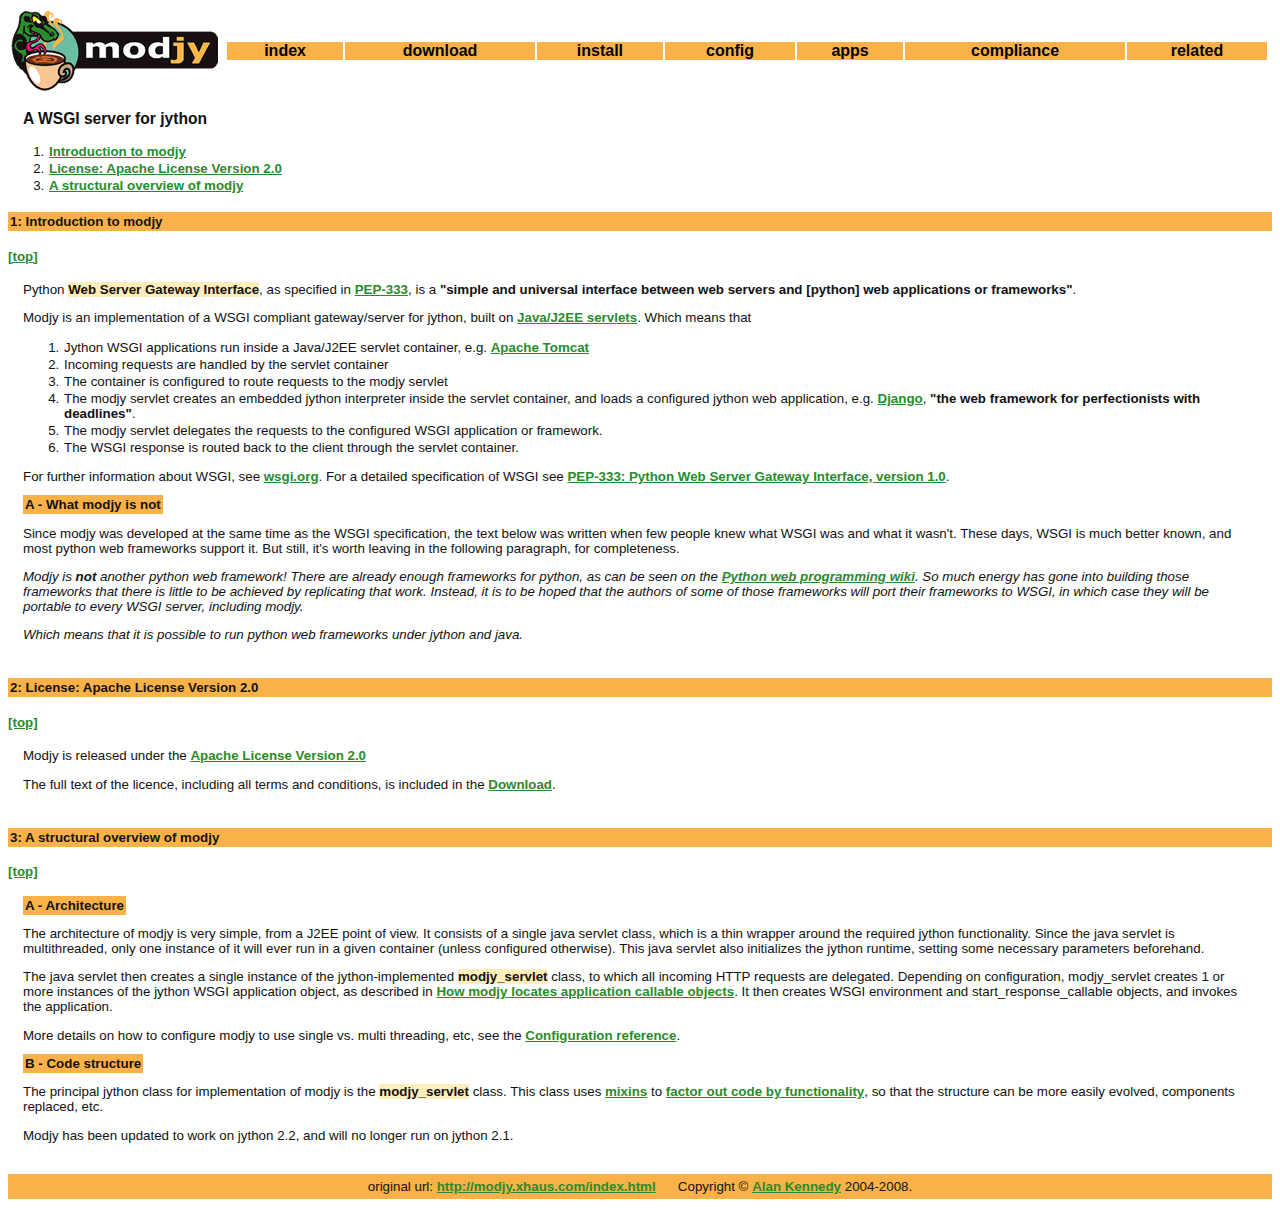
<file: doc/index.html>
<html>
<head>
<META http-equiv="Content-Type" content="text/html; charset=iso-8859-1">
<title>A WSGI server for jython</title>
<link href="modjy.css" type="text/css" rel="stylesheet">
</head>
<body>
<a name="top"></a>
<table width="100%" border="0">
<tr>
<td width="210"><img align="left" src="logo_sm.gif"></td><td>
<table width="100%" align="center">
<tr>
<td class="nb"><a href="index.html" class="nav">index</a></td><td class="nb"><a href="download.html" class="nav">download</a></td><td class="nb"><a href="install.html" class="nav">install</a></td><td class="nb"><a href="params.html" class="nav">config</a></td><td class="nb"><a href="locating.html" class="nav">apps</a></td><td class="nb"><a href="wsgi.html" class="nav">compliance</a></td><td class="nb"><a href="related.html" class="nav">related</a></td>
</tr>
</table>
</td>
</tr>
</table>
<h3 class="pagetitle">
<b>A WSGI server for jython</b>
</h3>
<ol>
<li>
<a href="#intro">Introduction to modjy</a>
</li>
<li>
<a href="#license">License: Apache License Version 2.0</a>
</li>
<li>
<a href="#structural_overview">A structural overview of modjy</a>
</li>
</ol>
<a name="intro"></a>
<h4 class="secthead">1: Introduction to modjy</h4>
<a href="#top">[top]</a>
<div class="section">
			
<p>Python <span class="const">Web Server Gateway Interface</span>, as specified in <a href="http://www.python.org/dev/peps/pep-0333/">PEP-333</a>, is a <span class="quote">"simple and universal interface between web servers and [python] web applications or frameworks"</span>. </p>
			
<p>Modjy is an implementation of a WSGI compliant gateway/server for jython, built on <a href="http://java.sun.com/products/servlet/">Java/J2EE servlets</a>. Which means that</p>
			
<ol>
				
<li>Jython WSGI applications run inside a Java/J2EE servlet container, e.g. <a href="http://tomcat.apache.org/">Apache Tomcat</a>
</li>
				
<li>Incoming requests are handled by the servlet container</li>
				
<li>The container is configured to route requests to the modjy servlet</li>
				
<li>The modjy servlet creates an embedded jython interpreter inside the servlet container, and loads a configured jython web application, e.g. <a href="http://www.djangoproject.com/">Django</a>, <span class="quote">"the web framework for perfectionists with deadlines"</span>.</li>
				
<li>The modjy servlet delegates the requests to the configured WSGI application or framework.</li>
				
<li>The WSGI response is routed back to the client through the servlet container.</li>
			
</ol>
			
<p>
				For further information about WSGI, see <a href="http://wsgi.org">wsgi.org</a>. For a detailed specification of WSGI see <a href="http://www.python.org/dev/peps/pep-0333/">PEP-333: Python Web Server Gateway Interface, version 1.0</a>.
			</p>
			
<p>
<span class="subhead">A - What modjy is not</span>
</p>
			
<p>Since modjy was developed at the same time as the WSGI specification, the text below was written when few people knew what WSGI was and what it wasn't. These days, WSGI is much better known, and most python web frameworks support it. But still, it's worth leaving in the following paragraph, for completeness.</p>
			
<p>
				
<i>Modjy is <b>not</b> another python web framework! There are already enough frameworks for python, as can be seen on the <a href="http://www.python.org/cgi-bin/moinmoin/WebProgramming">Python web programming wiki</a>. So much energy has gone into building those frameworks that there is little to be achieved by replicating that work. Instead, it is to be hoped that the authors of some of those frameworks will port their frameworks to WSGI, in which case they will be portable to every WSGI server, including modjy.</i>
			
</p>
			
<p>
				
<i>Which means that it is possible to run python web frameworks under jython and java.</i>
			
</p>
		
</div>
<a name="license"></a>
<h4 class="secthead">2: License: Apache License Version 2.0</h4>
<a href="#top">[top]</a>
<div class="section">
			
<p>Modjy is released under the <a href="http://www.apache.org/licenses/LICENSE-2.0.html">Apache License Version 2.0</a>
</p>
			
<p>The full text of the licence, including all terms and conditions, is included in the <a href="download.html">Download</a>.</p>
		
</div>
<a name="structural_overview"></a>
<h4 class="secthead">3: A structural overview of modjy</h4>
<a href="#top">[top]</a>
<div class="section">
			
<p>
<span class="subhead">A - Architecture</span>
</p>
			
<p>
				The architecture of modjy is very simple, from a J2EE point of view. It consists of a single java servlet class, which is a thin wrapper around the required jython functionality. Since the java servlet is multithreaded, only one instance of it will ever run in a given container (unless configured otherwise). This java servlet also initializes the jython runtime, setting some necessary parameters beforehand.
			</p>
			
<p>
				The java servlet then creates a single instance of the jython-implemented <span class="const">modjy_servlet</span> class, to which all incoming HTTP requests are delegated. Depending on configuration, modjy_servlet creates 1 or more instances of the jython WSGI application object,  as described in <a href="locating.html#locating_callables">How modjy locates application callable objects</a>. It then creates WSGI environment and start_response_callable objects, and invokes the application.
			</p>
			
<p>
				More details on how to configure modjy to use single vs. multi threading, etc, see the <a href="params.html">Configuration reference</a>.
			</p>
			
<p>
<span class="subhead">B - Code structure</span>
</p>
			
<p>
				The principal jython class for implementation of modjy is the <span class="const">modjy_servlet</span> class. This class uses <a href="http://en.wikipedia.org/wiki/Mixin">mixins</a> to <a href="http://www.linuxjournal.com/article/4540">factor out code by functionality</a>, so that the structure can be more easily evolved, components replaced, etc. 
			</p>
			
<p>
				Modjy has been updated to work on jython 2.2, and will no longer run on jython 2.1.
			</p>
		
</div>
<p align="center" class="footer">original url: <a href="http://modjy.xhaus.com/index.html">http://modjy.xhaus.com/index.html</a>&nbsp;&nbsp;&nbsp;&nbsp;&nbsp;
				Copyright &copy; <a href="http://www.xhaus.com/contact/modjy">Alan Kennedy</a> 2004-2008.
			</p>
</body>
</html>
</file>
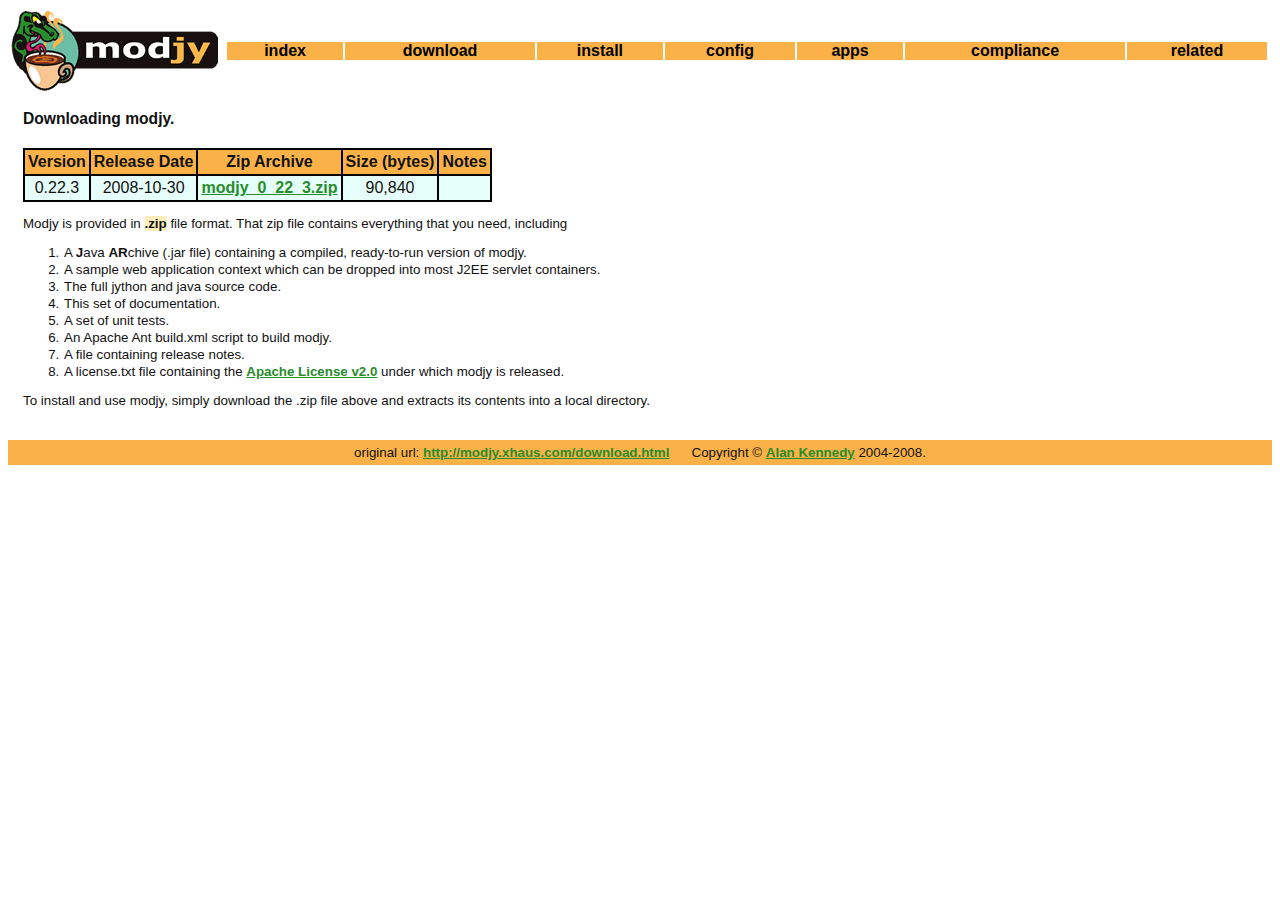
<file: doc/download.html>
<html>
<head>
<META http-equiv="Content-Type" content="text/html; charset=iso-8859-1">
<title>Downloading modjy.</title>
<link href="modjy.css" type="text/css" rel="stylesheet">
</head>
<body>
<a name="top"></a>
<table width="100%" border="0">
<tr>
<td width="210"><img align="left" src="logo_sm.gif"></td><td>
<table width="100%" align="center">
<tr>
<td class="nb"><a href="index.html" class="nav">index</a></td><td class="nb"><a href="download.html" class="nav">download</a></td><td class="nb"><a href="install.html" class="nav">install</a></td><td class="nb"><a href="params.html" class="nav">config</a></td><td class="nb"><a href="locating.html" class="nav">apps</a></td><td class="nb"><a href="wsgi.html" class="nav">compliance</a></td><td class="nb"><a href="related.html" class="nav">related</a></td>
</tr>
</table>
</td>
</tr>
</table>
<h3 class="pagetitle">
<b>Downloading modjy.</b>
</h3>
<a name=""></a>
<div class="section">
			
<table cellpadding="3" class="datatab">
				
<tr class="tabh">
					
<th class="tabhead">Version</th>
					<th class="tabhead">Release Date</th>
					<th class="tabhead">Zip Archive</th>
					<th class="tabhead">Size (bytes)</th>
					<th class="tabhead">Notes</th>
				
</tr>
				
<tr class="tabodd">
					
<td align="center">0.22.3</td>
					<td align="center">2008-10-30</td>
					<td align="center"><a href="modjy_0_22_3.zip">modjy_0_22_3.zip</a></td>
					<td align="center">90,840</td>
					<td align="center">&nbsp;</td>
				
</tr>
			
</table>
			
<p>
				Modjy is provided in <span class="const">.zip</span> file format. That zip file contains everything that you need, including
			</p>
			
<ol>
				
<li>A <b>J</b>ava <b>AR</b>chive (.jar file) containing a compiled, ready-to-run version of modjy.</li>
				
<li>A sample web application context which can be dropped into most J2EE servlet containers.</li>
				
<li>The full jython and java source code.</li>
				
<li>This set of documentation.</li>
				
<li>A set of unit tests.</li>
				
<li>An Apache Ant build.xml script to build modjy.</li>
				
<li>A file containing release notes.</li>
				
<li>A license.txt file containing the <a href="http://www.apache.org/licenses/LICENSE-2.0">Apache License v2.0</a> under which modjy is released.</li>
			
</ol>
			
<p>
				To install and use modjy, simply download the .zip file above and extracts its contents into a local directory.
			</p>
		
</div>
<p align="center" class="footer">original url: <a href="http://modjy.xhaus.com/download.html">http://modjy.xhaus.com/download.html</a>&nbsp;&nbsp;&nbsp;&nbsp;&nbsp;
				Copyright &copy; <a href="http://www.xhaus.com/contact/modjy">Alan Kennedy</a> 2004-2008.
			</p>
</body>
</html>
</file>
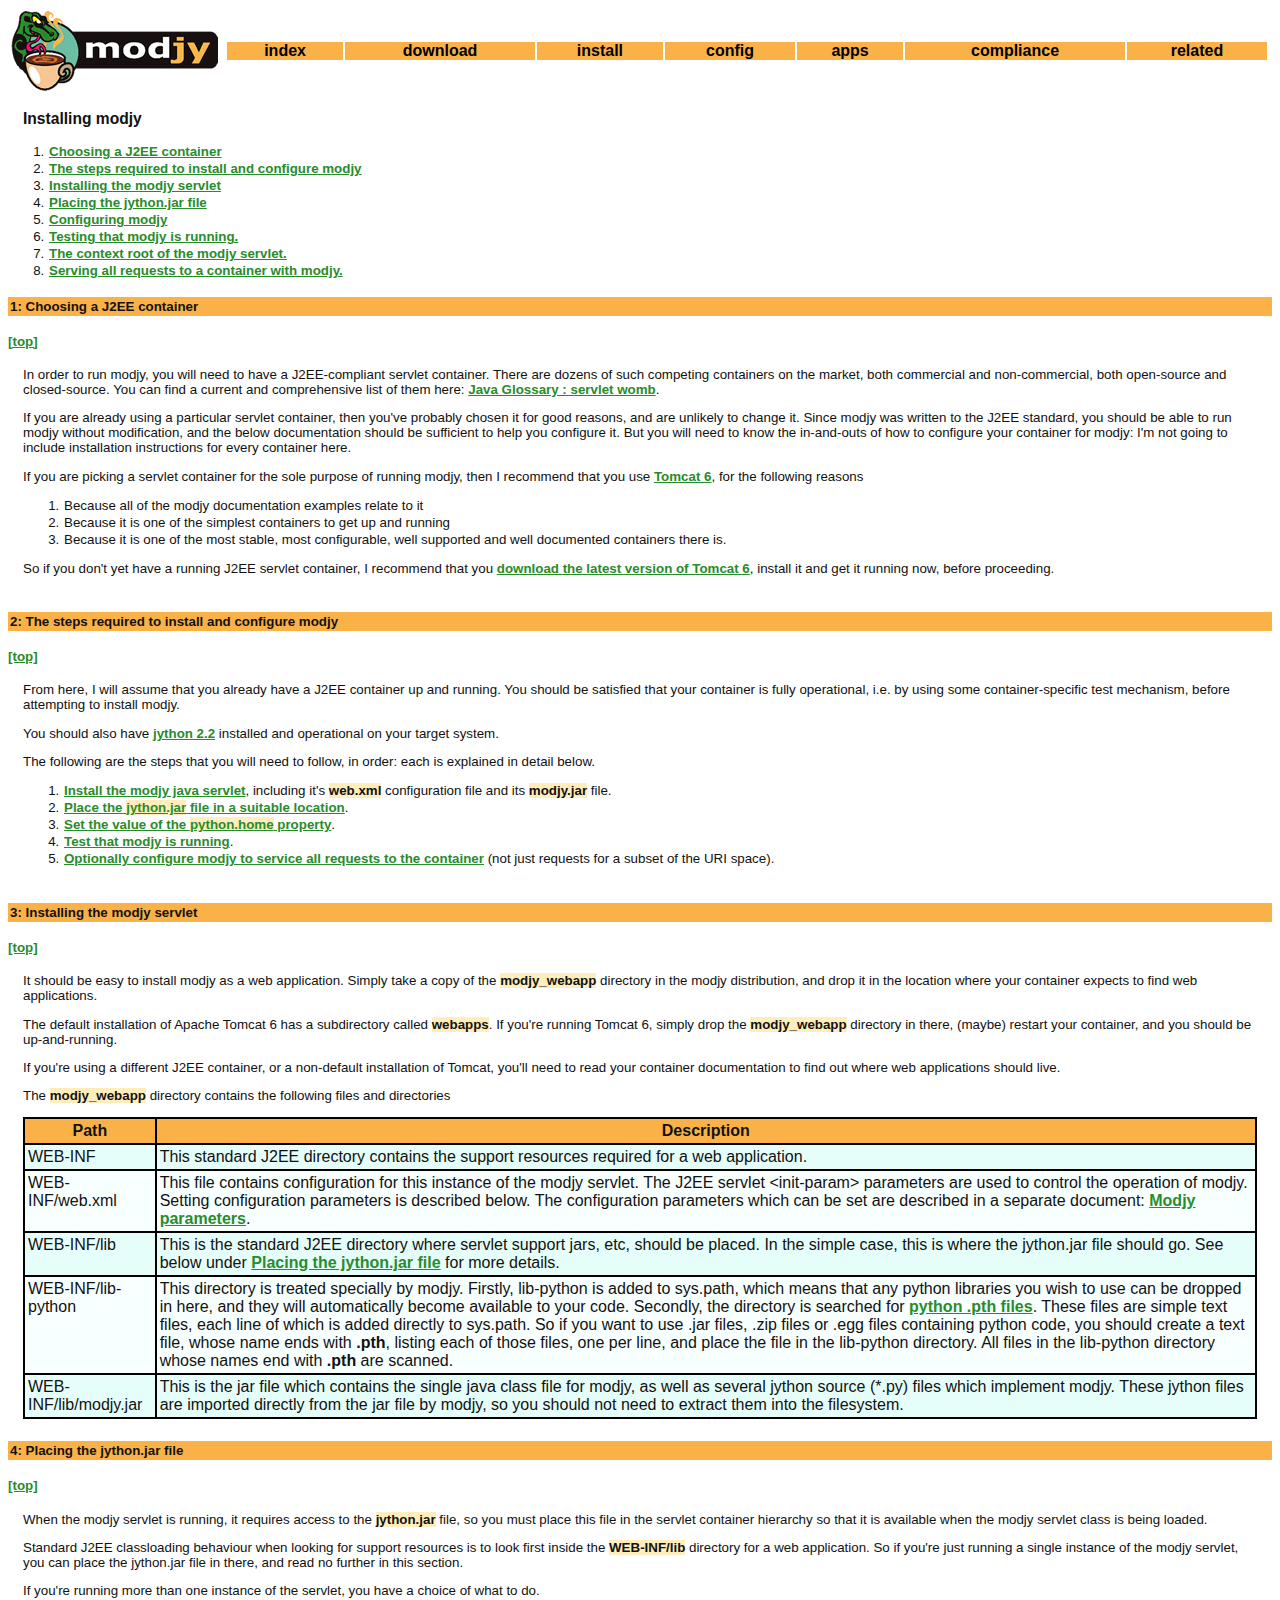
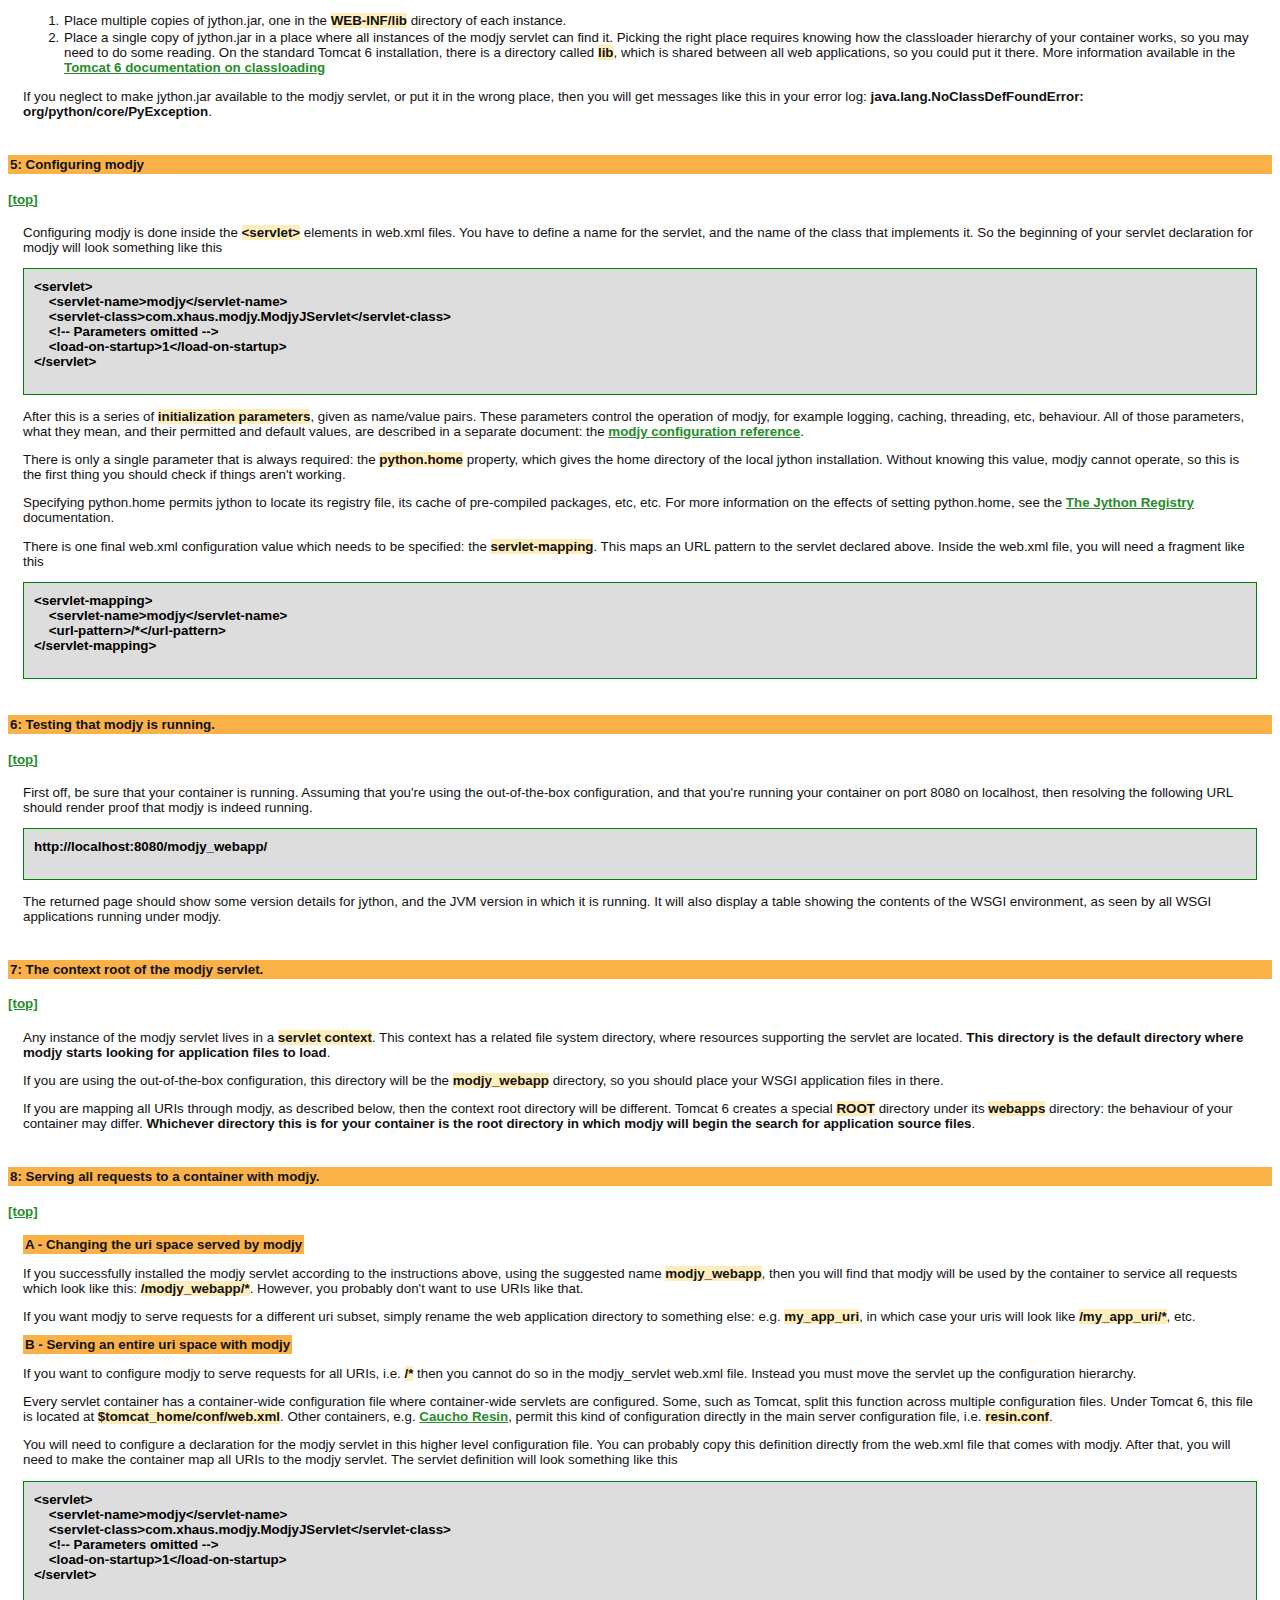
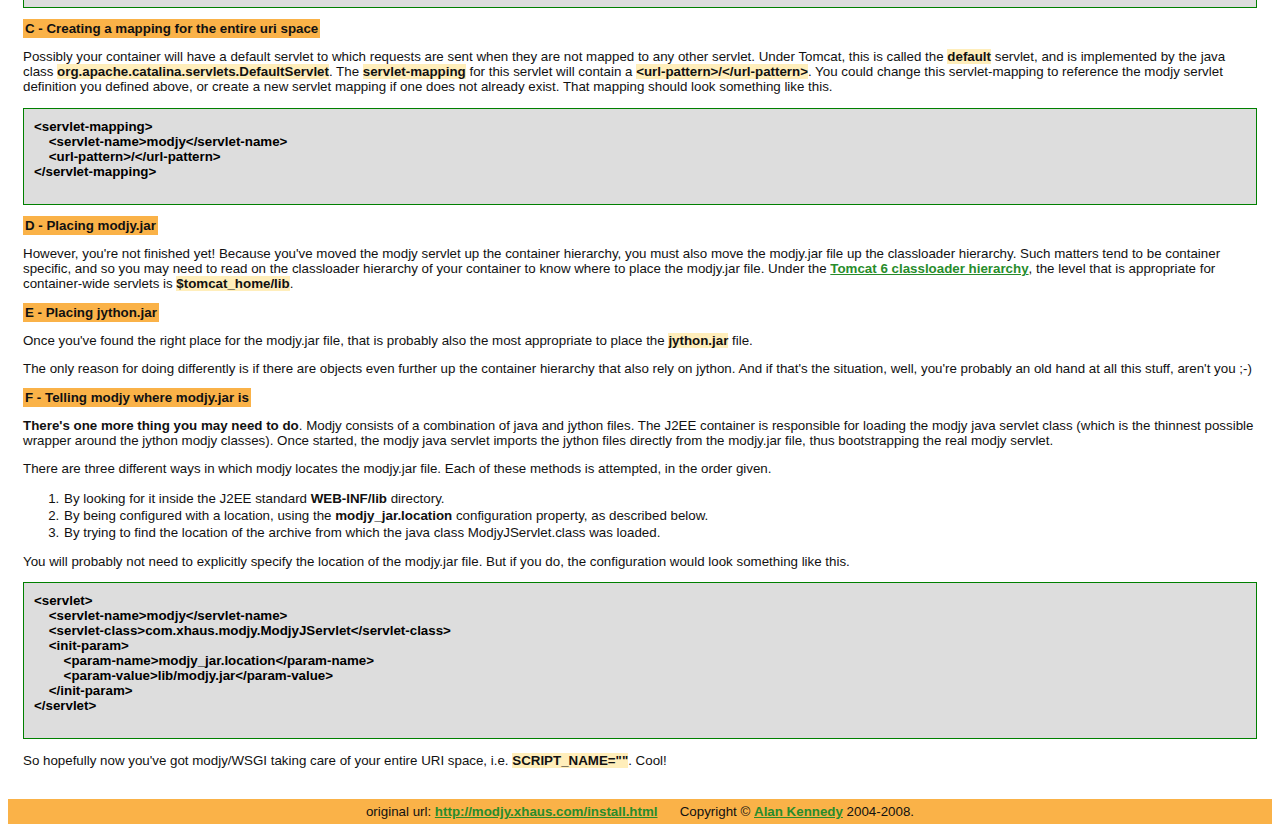
<file: doc/install.html>
<html>
<head>
<META http-equiv="Content-Type" content="text/html; charset=iso-8859-1">
<title>Installing modjy</title>
<link href="modjy.css" type="text/css" rel="stylesheet">
</head>
<body>
<a name="top"></a>
<table width="100%" border="0">
<tr>
<td width="210"><img align="left" src="logo_sm.gif"></td><td>
<table width="100%" align="center">
<tr>
<td class="nb"><a href="index.html" class="nav">index</a></td><td class="nb"><a href="download.html" class="nav">download</a></td><td class="nb"><a href="install.html" class="nav">install</a></td><td class="nb"><a href="params.html" class="nav">config</a></td><td class="nb"><a href="locating.html" class="nav">apps</a></td><td class="nb"><a href="wsgi.html" class="nav">compliance</a></td><td class="nb"><a href="related.html" class="nav">related</a></td>
</tr>
</table>
</td>
</tr>
</table>
<h3 class="pagetitle">
<b>Installing modjy</b>
</h3>
<ol>
<li>
<a href="#choosing_container">Choosing a J2EE container</a>
</li>
<li>
<a href="#install_steps">The steps required to install and configure modjy</a>
</li>
<li>
<a href="#install_servlet">Installing the modjy servlet</a>
</li>
<li>
<a href="#jython_jar">Placing the jython.jar file</a>
</li>
<li>
<a href="#configuring_modjy">Configuring modjy</a>
</li>
<li>
<a href="#testing_modjy">Testing that modjy is running.</a>
</li>
<li>
<a href="#context_root">The context root of the modjy servlet.</a>
</li>
<li>
<a href="#serving_all">Serving all requests to a container with modjy.</a>
</li>
</ol>
<a name="choosing_container"></a>
<h4 class="secthead">1: Choosing a J2EE container</h4>
<a href="#top">[top]</a>
<div class="section">
			
<p>
				In order to run modjy, you will need to have a J2EE-compliant servlet container. There are dozens of such competing containers on the market, both commercial and non-commercial, both open-source and closed-source. You can find a current and comprehensive list of them here: <a href="http://mindprod.com/jgloss/servletwomb.html">Java Glossary : servlet womb</a>.
			</p>
			
<p>
				If you are already using a particular servlet container, then you've probably chosen it for good reasons, and are unlikely to change it. Since modjy was written to the J2EE standard, you should be able to run modjy without modification, and the below documentation should be sufficient to help you configure it. But you will need to know the in-and-outs of how to configure your container for modjy: I'm not going to include installation instructions for every container here.
			</p>
			
<p>
				If you are picking a servlet container for the sole purpose of running modjy, then I recommend that you use <a href="http://tomcat.apache.org/">Tomcat 6</a>, for the following reasons
			</p>
			
<ol>
				
<li>Because all of the modjy documentation examples relate to it</li>
				
<li>Because it is one of the simplest containers to get up and running</li>
				
<li>Because it is one of the most stable, most configurable, well supported and well documented containers there is.</li>
			
</ol>
			
<p>
				So if you don't yet have a running J2EE servlet container, I recommend that you <a href="http://tomcat.apache.org/">download the latest version of Tomcat 6</a>, install it and get it running now, before proceeding.
			</p>
		
</div>
<a name="install_steps"></a>
<h4 class="secthead">2: The steps required to install and configure modjy</h4>
<a href="#top">[top]</a>
<div class="section">
			
<p>
				From here, I will assume that you already have a J2EE container up and running. You should be satisfied that your container is fully operational, i.e. by using some container-specific test mechanism, before attempting to install modjy.
			</p>
			
<p>
				You should also have <a href="http://www.jython.org/Project/download.html">jython 2.2</a> installed and operational on your target system.
			</p>
			
<p>
				The following are the steps that you will need to follow, in order: each is explained in detail below.
			</p>
			
<ol>
				
<li>
<a href="#install_servlet">Install the modjy java servlet</a>, including it's <span class="const">web.xml</span> configuration file and its <span class="const">modjy.jar</span> file.</li>
				
<li>
<a href="#jython_jar">Place the <span class="const">jython.jar</span> file in a suitable location</a>.</li>
				
<li>
<a href="#configuring_modjy">Set the value of the <span class="const">python.home</span> property</a>.</li>
				
<li>
<a href="#testing_modjy">Test that modjy is running</a>.</li>
				
<li>
<a href="#serving_all">Optionally configure modjy to service all requests to the container</a> (not just requests for a subset of the URI space).</li>
			
</ol>
		
</div>
<a name="install_servlet"></a>
<h4 class="secthead">3: Installing the modjy servlet</h4>
<a href="#top">[top]</a>
<div class="section">
			
<p>It should be easy to install modjy as a web application. Simply take a copy of the <span class="const">modjy_webapp</span> directory in the modjy distribution, and drop it in the location where your container expects to find web applications.</p>
			
<p>The default installation of Apache Tomcat 6 has a subdirectory called <span class="const">webapps</span>. If you're running Tomcat 6, simply drop the <span class="const">modjy_webapp</span> directory in there, (maybe) restart your container, and you should be up-and-running.</p>
			
<p>If you're using a different J2EE container, or a non-default installation of Tomcat, you'll need to read your container documentation to find out where web applications should live.</p>
			
<p>The <span class="const">modjy_webapp</span> directory contains the following files and directories</p>
			
<table cellpadding="3" class="datatab">
				
<tr class="tabh">
					
<th class="tabhead">Path</th>
					<th class="tabhead">Description</th>
				
</tr>
				
<tr class="tabodd">
					
<td align="left">WEB-INF</td>
					<td>This standard J2EE directory contains the support resources required for a web application.</td>
				
</tr>
				
<tr class="tabeven">
					
<td align="left">WEB-INF/web.xml</td>
					<td>This file contains configuration for this instance of the modjy servlet. The J2EE servlet &lt;init-param&gt; parameters are used to control the operation of modjy. Setting configuration parameters is described below. The configuration parameters which can be set are described in a separate document: <a href="params.html">Modjy parameters</a>.</td>
				
</tr>
				
<tr class="tabodd">
					
<td align="left">WEB-INF/lib</td>
					<td>This is the standard J2EE directory where servlet support jars, etc, should be placed. In the simple case, this is where the jython.jar file should go. See below under <a href="#jython_jar">Placing the jython.jar file</a> for more details.</td>
				
</tr>
				
<tr class="tabeven">
					
<td align="left">WEB-INF/lib-python</td>
					<td>This directory is treated specially by modjy. Firstly, lib-python is added to sys.path, which means that any python libraries you wish to use can be dropped in here, and they will automatically become available to your code. Secondly, the directory is searched for <a href="http://docs.python.org/inst/search-path.html#search-path">python .pth files</a>. These files are simple text files, each line of which is added directly to sys.path. So if you want to use .jar files, .zip files or .egg files containing python code, you should create a text file, whose name ends with <b>.pth</b>, listing each of those files, one per line, and place the file in the lib-python directory. All files in the lib-python directory whose names end with <b>.pth</b> are scanned.</td>
				
</tr>
				
<tr class="tabodd">
					
<td align="left">WEB-INF/lib/modjy.jar</td>
					<td>This is the jar file which contains the single java class file for modjy, as well as several jython source (*.py) files which implement modjy. These jython files are imported directly from the jar file by modjy, so you should not need to extract them into the filesystem.</td>
				
</tr>
			
</table>
		
</div>
<a name="jython_jar"></a>
<h4 class="secthead">4: Placing the jython.jar file</h4>
<a href="#top">[top]</a>
<div class="section">
			
<p>
				When the modjy servlet is running, it requires access to the <span class="const">jython.jar</span> file, so you must place this file in the servlet container hierarchy so that it is available when the modjy servlet class is being loaded.
			</p>
			
<p>Standard J2EE classloading behaviour when looking for support resources is to look first inside the <span class="const">WEB-INF/lib</span> directory for a web application. So if you're just running a single instance of the modjy servlet, you can place the jython.jar file in there, and read no further in this section.
			</p>
			
<p>
				If you're running more than one instance of the servlet, you have a choice of what to do.
			</p>
			
<ol>
				
<li>Place multiple copies of jython.jar, one in the <span class="const">WEB-INF/lib</span> directory of each instance.</li>
				
<li>Place a single copy of jython.jar in a place where all instances of the modjy servlet can find it. Picking the right place requires knowing how the classloader hierarchy of your container works, so you may need to do some reading. On the standard Tomcat 6 installation, there is a directory called <span class="const">lib</span>, which is shared between all web applications, so you could put it there. More information available in the <a href="http://tomcat.apache.org/tomcat-6.0-doc/class-loader-howto.html">Tomcat 6 documentation on classloading</a>
</li>
			
</ol>
			
<p>
				If you neglect to make jython.jar available to the modjy servlet, or put it in the wrong place, then you will get messages like this in your error log: <b>java.lang.NoClassDefFoundError: org/python/core/PyException</b>.
			</p>
		
</div>
<a name="configuring_modjy"></a>
<h4 class="secthead">5: Configuring modjy</h4>
<a href="#top">[top]</a>
<div class="section">
			
<p>
				Configuring modjy is done inside the <span class="const">&lt;servlet&gt;</span> elements in web.xml files. You have to define a name for the servlet, and the name of the class that implements it. So the beginning of your servlet declaration for modjy will look something like this
			</p>
			
<pre class="fragment">
&lt;servlet&gt;
    &lt;servlet-name&gt;modjy&lt;/servlet-name&gt;
    &lt;servlet-class&gt;com.xhaus.modjy.ModjyJServlet&lt;/servlet-class&gt;
    &lt;!-- Parameters omitted --&gt;
    &lt;load-on-startup&gt;1&lt;/load-on-startup&gt;
&lt;/servlet&gt;
			</pre>
			
<p>
				After this is a series of <span class="const">initialization parameters</span>, given as name/value pairs. These parameters control the operation of modjy, for example logging, caching, threading, etc, behaviour. All of those parameters, what they mean, and their permitted and default values, are described in a separate document: the <a href="params.html">modjy configuration reference</a>.
			</p>
			
<p>
			There is only a single parameter that is always required: the <span class="const">python.home</span> property, which gives the home directory of the local jython installation. Without knowing this value, modjy cannot operate, so this is the first thing you should check if things aren't working.
			</p>
			
<p>
				Specifying python.home permits jython to locate its registry file, its cache of pre-compiled packages, etc, etc. For more information on the effects of setting python.home, see the <a href="http://www.jython.org/docs/registry.html">The Jython Registry</a> documentation.
			</p>
			
<p>There is one final web.xml configuration value which needs to be specified: the <span class="const">servlet-mapping</span>. This maps an URL pattern to the servlet declared above. Inside the web.xml file, you will need a fragment like this</p>
			
<pre class="fragment">
&lt;servlet-mapping&gt;
    &lt;servlet-name&gt;modjy&lt;/servlet-name&gt;
    &lt;url-pattern&gt;/*&lt;/url-pattern&gt;
&lt;/servlet-mapping&gt;
			</pre>
		
</div>
<a name="testing_modjy"></a>
<h4 class="secthead">6: Testing that modjy is running.</h4>
<a href="#top">[top]</a>
<div class="section">
			
<p>
				First off, be sure that your container is running. Assuming that you're using the out-of-the-box configuration, and that you're running your container on port 8080 on localhost, then resolving the following URL should render proof that modjy is indeed running.
			</p>
			
<pre class="fragment">
http://localhost:8080/modjy_webapp/
			</pre>
			
<p>
				The returned page should show some version details for jython, and the JVM version in which it is running. It will also display a table showing the contents of the WSGI environment, as seen by all WSGI applications running under modjy.
			</p>
		
</div>
<a name="context_root"></a>
<h4 class="secthead">7: The context root of the modjy servlet.</h4>
<a href="#top">[top]</a>
<div class="section">
			
<p>
				Any instance of the modjy servlet lives in a <span class="const">servlet context</span>. This context has a related file system directory, where resources supporting the servlet are located. <b>This directory is the default directory where modjy starts looking for application files to load</b>.
			</p>
			
<p>
				If you are using the out-of-the-box configuration, this directory will be the <span class="const">modjy_webapp</span> directory, so you should place your WSGI application files in there. 
			</p>
			
<p>
				If you are mapping all URIs through modjy, as described below, then the context root directory will be different. Tomcat 6 creates a special <span class="const">ROOT</span> directory under its <span class="const">webapps</span> directory: the behaviour of your container may differ. <b>Whichever directory this is for your container is the root directory in which modjy will begin the search for application source files</b>.
			</p>
		
</div>
<a name="serving_all"></a>
<h4 class="secthead">8: Serving all requests to a container with modjy.</h4>
<a href="#top">[top]</a>
<div class="section">
			
<p>
<span class="subhead">A - Changing the uri space served by modjy</span>
</p>
			
<p>
				If you successfully installed the modjy servlet according to the instructions above, using the suggested name <span class="const">modjy_webapp</span>, then you will find that modjy will be used by the container to service all requests which look like this: <span class="const">/modjy_webapp/*</span>. However, you probably don't want to use URIs like that.
			</p>
			
<p>
				If you want modjy to serve requests for a different uri subset, simply rename the web application directory to something else: e.g. <span class="const">my_app_uri</span>, in which case your uris will look like <span class="const">/my_app_uri/*</span>, etc.
			</p>
			
<p>
<span class="subhead">B - Serving an entire uri space with modjy</span>
</p>
			
<p>
				If you want to configure modjy to serve requests for all URIs, i.e. <span class="const">/*</span> then you cannot do so in the modjy_servlet web.xml file. Instead you must move the servlet up the configuration hierarchy.
			</p>
			
<p>Every servlet container has a container-wide configuration file where container-wide servlets are configured. Some, such as Tomcat, split this function across multiple configuration files. Under Tomcat 6, this file is located at <span class="const">$tomcat_home/conf/web.xml</span>. Other containers, e.g. <a href="http://www.caucho.com">Caucho Resin</a>, permit this kind of configuration directly in the main server configuration file, i.e. <span class="const">resin.conf</span>.
			</p>
			
<p>
				You will need to configure a declaration for the modjy servlet in this higher level configuration file. You can probably copy this definition directly from the web.xml file that comes with modjy. After that, you will need to make the container map all URIs to the modjy servlet. The servlet definition will look something like this
			</p>
			
<pre class="fragment">
&lt;servlet&gt;
    &lt;servlet-name&gt;modjy&lt;/servlet-name&gt;
    &lt;servlet-class&gt;com.xhaus.modjy.ModjyJServlet&lt;/servlet-class&gt;
    &lt;!-- Parameters omitted --&gt;
    &lt;load-on-startup&gt;1&lt;/load-on-startup&gt;
&lt;/servlet&gt;
			</pre>
			
<p>
<span class="subhead">C - Creating a mapping for the entire uri space</span>
</p>
			
<p>Possibly your container will have a default servlet to which requests are sent when they are not mapped to any other servlet. Under Tomcat, this is called the <span class="const">default</span> servlet, and is implemented by the java class <span class="const">org.apache.catalina.servlets.DefaultServlet</span>. The <span class="const">servlet-mapping</span> for this servlet will contain a <span class="const">&lt;url-pattern&gt;/&lt;/url-pattern&gt;</span>. You could change this servlet-mapping to reference the modjy servlet definition you defined above, or create a new servlet mapping if one does not already exist. That mapping should look something like this.
			</p>
			
<pre class="fragment">
&lt;servlet-mapping&gt;
    &lt;servlet-name&gt;modjy&lt;/servlet-name&gt;
    &lt;url-pattern&gt;/&lt;/url-pattern&gt;
&lt;/servlet-mapping&gt;
			</pre>
			
<p>
<span class="subhead">D - Placing modjy.jar</span>
</p>
			
<p>However, you're not finished yet! Because you've moved the modjy servlet up the container hierarchy, you must also move the modjy.jar file up the classloader hierarchy. Such matters tend to be container specific, and so you may need to read on the classloader hierarchy of your container to know where to place the modjy.jar file. Under the <a href="http://tomcat.apache.org//tomcat-5.0-doc/class-loader-howto.html">Tomcat 6 classloader hierarchy</a>, the level that is appropriate for container-wide servlets is <span class="const">$tomcat_home/lib</span>.</p>
			
<p>
<span class="subhead">E - Placing jython.jar</span>
</p>
			
<p>Once you've found the right place for the modjy.jar file, that is probably also the most appropriate to place the <span class="const">jython.jar</span> file.</p>
			
<p>The only reason for doing differently is if there are objects even further up the container hierarchy that also rely on jython. And if that's the situation, well, you're probably an old hand at all this stuff, aren't you ;-) </p>
			
<p>
<span class="subhead">F - Telling modjy where modjy.jar is</span>
</p>
			
<p>
<b>There's one more thing you <b>may</b> need to do</b>. Modjy consists of a combination of java and jython files. The J2EE container is responsible for loading the modjy java servlet class (which is the thinnest possible wrapper around the jython modjy classes). Once started, the modjy java servlet imports the jython files directly from the modjy.jar file, thus bootstrapping the real modjy servlet.</p>
			
<p>There are three different ways in which modjy locates the modjy.jar file. Each of these methods is attempted, in the order given.</p>
			
<ol>
				
<li>By looking for it inside the J2EE standard <b>WEB-INF/lib</b> directory.</li>
				
<li>By being configured with a location, using the <b>modjy_jar.location</b> configuration property, as described below.</li>
				
<li>By trying to find the location of the archive from which the java class ModjyJServlet.class was loaded.</li>
			
</ol>
			
<p>
				You will probably not need to explicitly specify the location of the modjy.jar file. But if you do, the configuration would look something like this.
			</p>
			
<pre class="fragment">
&lt;servlet&gt;
    &lt;servlet-name&gt;modjy&lt;/servlet-name&gt;
    &lt;servlet-class&gt;com.xhaus.modjy.ModjyJServlet&lt;/servlet-class&gt;
    &lt;init-param&gt;
        &lt;param-name&gt;modjy_jar.location&lt;/param-name&gt;
        &lt;param-value&gt;lib/modjy.jar&lt;/param-value&gt;
    &lt;/init-param&gt;
&lt;/servlet&gt;
			</pre>
			
<p>So hopefully now you've got modjy/WSGI taking care of your entire URI space, i.e. <span class="const">SCRIPT_NAME=""</span>. Cool!</p>
		
</div>
<p align="center" class="footer">original url: <a href="http://modjy.xhaus.com/install.html">http://modjy.xhaus.com/install.html</a>&nbsp;&nbsp;&nbsp;&nbsp;&nbsp;
				Copyright &copy; <a href="http://www.xhaus.com/contact/modjy">Alan Kennedy</a> 2004-2008.
			</p>
</body>
</html>
</file>
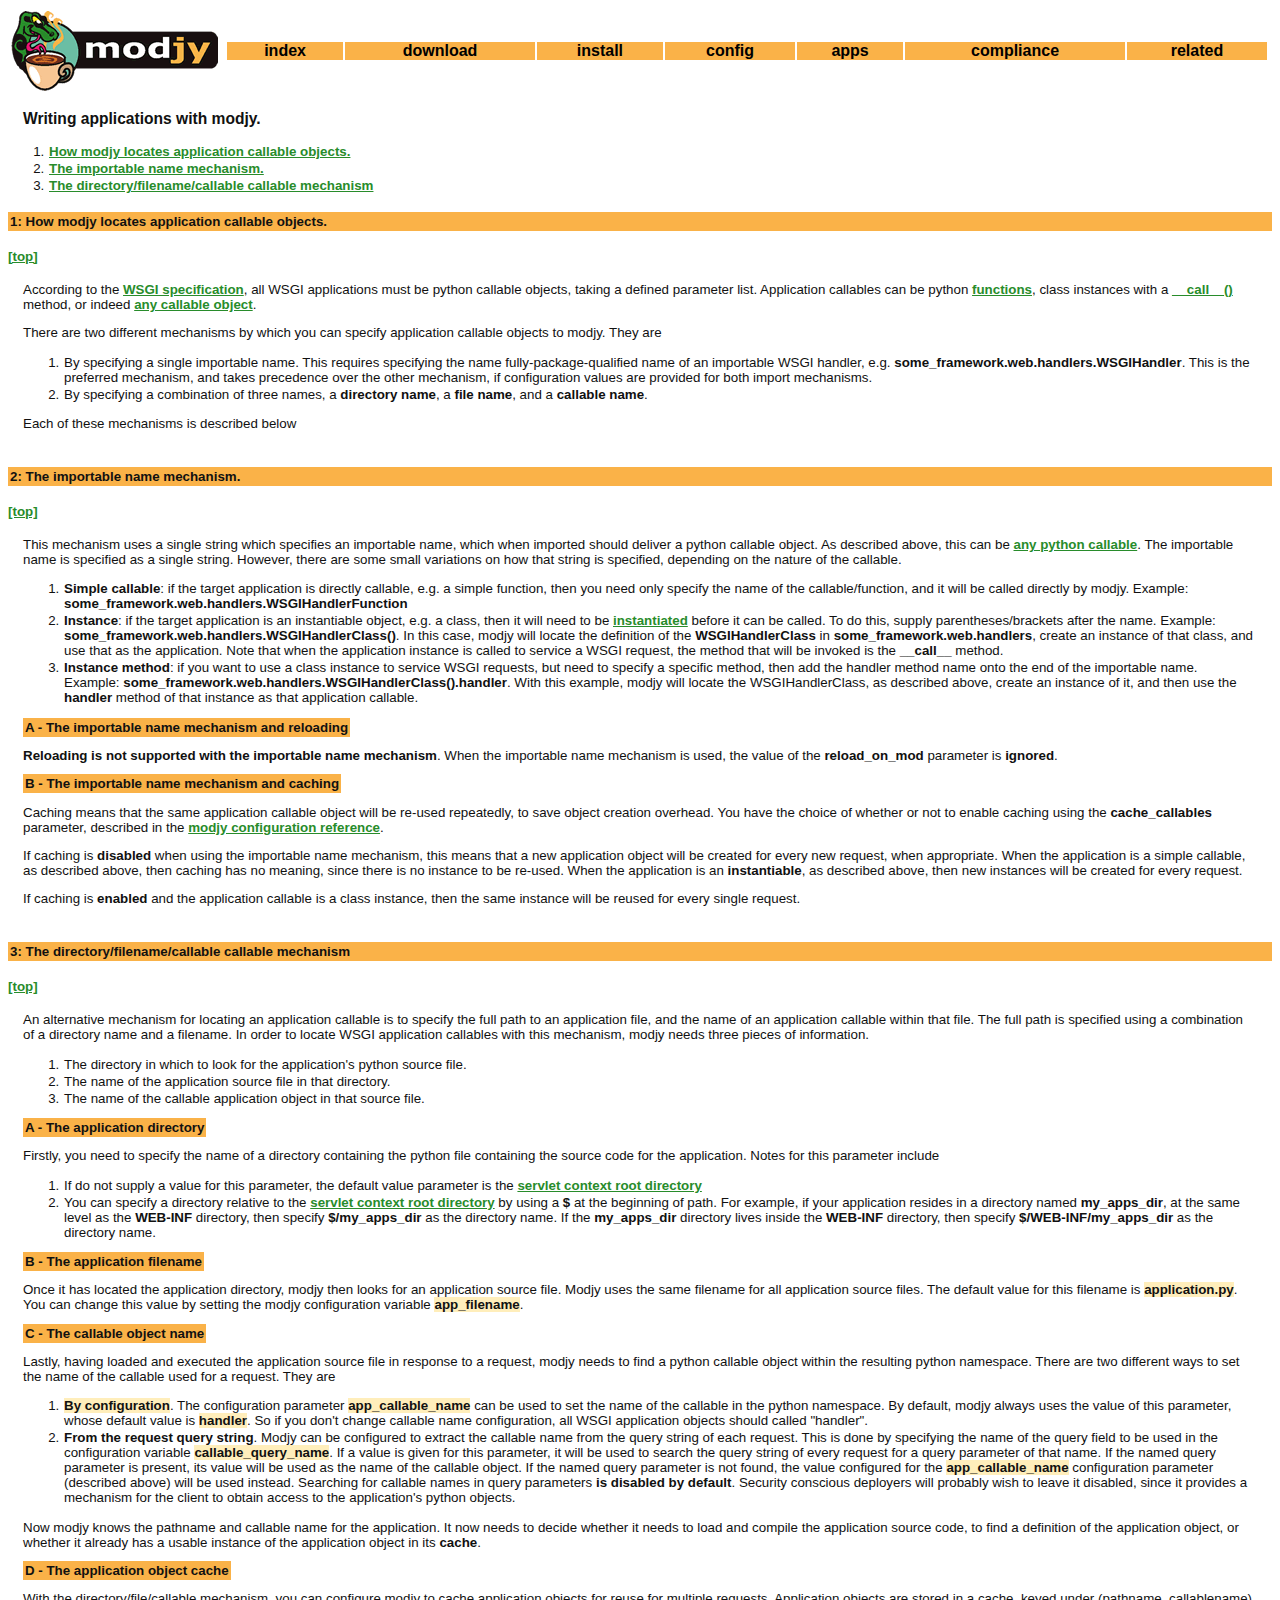
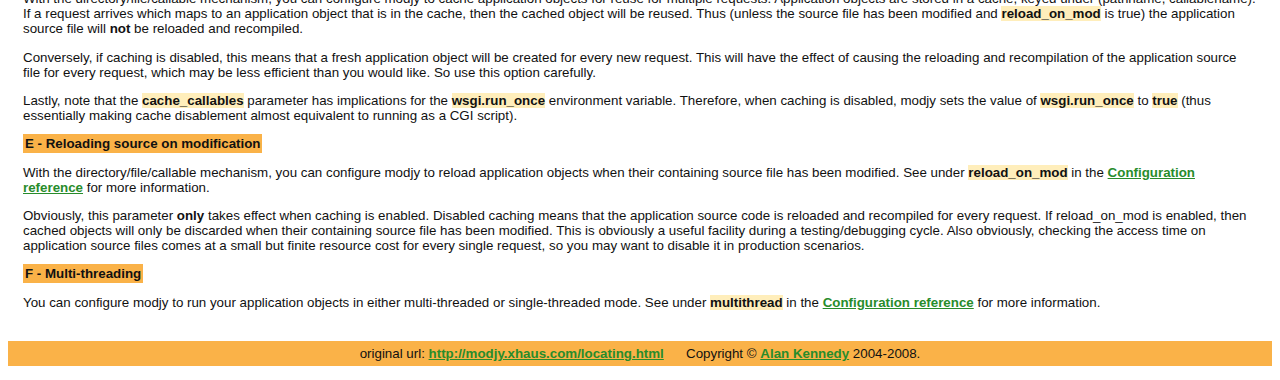
<file: doc/locating.html>
<html>
<head>
<META http-equiv="Content-Type" content="text/html; charset=iso-8859-1">
<title>Writing applications with modjy.</title>
<link href="modjy.css" type="text/css" rel="stylesheet">
</head>
<body>
<a name="top"></a>
<table width="100%" border="0">
<tr>
<td width="210"><img align="left" src="logo_sm.gif"></td><td>
<table width="100%" align="center">
<tr>
<td class="nb"><a href="index.html" class="nav">index</a></td><td class="nb"><a href="download.html" class="nav">download</a></td><td class="nb"><a href="install.html" class="nav">install</a></td><td class="nb"><a href="params.html" class="nav">config</a></td><td class="nb"><a href="locating.html" class="nav">apps</a></td><td class="nb"><a href="wsgi.html" class="nav">compliance</a></td><td class="nb"><a href="related.html" class="nav">related</a></td>
</tr>
</table>
</td>
</tr>
</table>
<h3 class="pagetitle">
<b>Writing applications with modjy.</b>
</h3>
<ol>
<li>
<a href="#locating_callables">How modjy locates application callable objects.</a>
</li>
<li>
<a href="#import_mechanism">The importable name mechanism.</a>
</li>
<li>
<a href="#dir_file_call_mechanism">The directory/filename/callable callable mechanism</a>
</li>
</ol>
<a name="locating_callables"></a>
<h4 class="secthead">1: How modjy locates application callable objects.</h4>
<a href="#top">[top]</a>
<div class="section">
			
<p>According to the <a href="http://www.python.org/dev/peps/pep-0333/">WSGI specification</a>, all WSGI applications must be python callable objects, taking a defined parameter list. Application callables can be python <a href="http://docs.python.org/ref/function.html">functions</a>, class instances with a <a href="http://docs.python.org/ref/callable-types.html">__call__()</a> method, or indeed <a href="http://docs.python.org/ref/calls.html">any callable object</a>.</p>
			
<p>There are two different mechanisms by which you can specify application callable objects to modjy. They are</p>
			
<ol>
				
<li>By specifying a single importable name. This requires specifying the name fully-package-qualified name of an importable WSGI handler, e.g. <b>some_framework.web.handlers.WSGIHandler</b>. This is the preferred mechanism, and takes precedence over the other mechanism, if configuration values are provided for both import mechanisms.</li>
				
<li>By specifying a combination of three names, a <b>directory name</b>, a <b>file name</b>, and a <b>callable name</b>.</li>
			
</ol>
			
<p>Each of these mechanisms is described below</p>
		
</div>
<a name="import_mechanism"></a>
<h4 class="secthead">2: The importable name mechanism.</h4>
<a href="#top">[top]</a>
<div class="section">
			
<p>This mechanism uses a single string which specifies an importable name, which when imported should deliver a python callable object. As described above, this can be <a href="http://docs.python.org/ref/calls.html">any python callable</a>. The importable name is specified as a single string. However, there are some small variations on how that string is specified, depending on the nature of the callable.</p>
			
<ol>
				
<li>
<b>Simple callable</b>: if the target application is directly callable, e.g. a simple function, then you need only specify the name of the callable/function, and it will be called directly by modjy. Example: <b>some_framework.web.handlers.WSGIHandlerFunction</b>
</li>
				
<li>
<b>Instance</b>: if the target application is an instantiable object, e.g. a class, then it will need to be <a href="http://www.faqs.org/docs/diveintopython/fileinfo_instantiation.html">instantiated</a> before it can be called. To do this, supply parentheses/brackets after the name. Example: <b>some_framework.web.handlers.WSGIHandlerClass()</b>. In this case, modjy will locate the definition of the <b>WSGIHandlerClass</b> in <b>some_framework.web.handlers</b>, create an instance of that class, and use that as the application. Note that when the application instance is called to service a WSGI request, the method that will be invoked is the <b>__call__</b> method. </li>
				
<li>
<b>Instance method</b>: if you want to use a class instance to service WSGI requests, but need to specify a specific method, then add the handler method name onto the end of the importable name. Example: <b>some_framework.web.handlers.WSGIHandlerClass().handler</b>. With this example, modjy will locate the WSGIHandlerClass, as described above, create an instance of it, and then use the <b>handler</b> method of that instance as that application callable.</li>
			
</ol>
			
<p>
<span class="subhead">A - The importable name mechanism and reloading</span>
</p>
			
<p>
<b>Reloading is not supported with the importable name mechanism</b>. When the importable name mechanism is used, the value of the <b>reload_on_mod</b> parameter is <b>ignored</b>.</p>
			
<p>
<span class="subhead">B - The importable name mechanism and caching</span>
</p>
			
<p>
			Caching means that the same application callable object will be re-used repeatedly, to save object creation overhead. You have the choice of whether or not to enable caching using the <b>cache_callables</b> parameter, described in the <a href="params.html">modjy configuration reference</a>.
			</p>
			
<p>If caching is <b>disabled</b> when using the importable name mechanism, this means that a new application object will be created for every new request, when appropriate. When the application is a simple callable, as described above, then caching has no meaning, since there is no instance to be re-used. When the application is an <b>instantiable</b>, as described above, then new instances will be created for every request.</p>
			
<p>If caching is <b>enabled</b> and the application callable is a class instance, then the same instance will be reused for every single request.</p>
		
</div>
<a name="dir_file_call_mechanism"></a>
<h4 class="secthead">3: The directory/filename/callable callable mechanism</h4>
<a href="#top">[top]</a>
<div class="section">
			
<p>An alternative mechanism for locating an application callable is to specify the full path to an application file, and the name of an application callable within that file. The full path is specified using a combination of a directory name and a filename. In order to locate WSGI application callables with this mechanism, modjy needs three pieces of information.</p>
			
<ol>
				
<li>The directory in which to look for the application's python source file.</li>
				
<li>The name of the application source file in that directory.</li>
				
<li>The name of the callable application object in that source file.</li>
			
</ol>
			
<p>
<span class="subhead">A - The application directory</span>
</p>
			
<p>Firstly, you need to specify the name of a directory containing the python file containing the source code for the application. Notes for this parameter include</p>
			
<ol>
				
<li>If do not supply a value for this parameter, the default value parameter is the <a href="install.html#context_root">servlet context root directory</a>
</li>
				
<li>You can specify a directory relative to the <a href="install.html#context_root">servlet context root directory</a> by using a <b>$</b> at the beginning of path. For example, if your application resides in a directory named <b>my_apps_dir</b>, at the same level as the <b>WEB-INF</b> directory, then specify <b>$/my_apps_dir</b> as the directory name. If the <b>my_apps_dir</b> directory lives inside the <b>WEB-INF</b> directory, then specify <b>$/WEB-INF/my_apps_dir</b> as the directory name.</li>
			
</ol>
			
<p>
<span class="subhead">B - The application filename</span>
</p>
			
<p>
				Once it has located the application directory, modjy then looks for an application source file. Modjy uses the same filename for all application source files. The default value for this filename is <span class="const">application.py</span>. You can change this value by setting the modjy configuration variable <span class="const">app_filename</span>.
			</p>
			
<p>
<span class="subhead">C - The callable object name</span>
</p>
			
<p>
				Lastly, having loaded and executed the application source file in response to a request, modjy needs to find a python callable object within the resulting python namespace. There are two different ways to set the name of the callable used for a request. They are
			</p>
			
<ol>
				
<li>
<span class="const">By configuration</span>. The configuration parameter <span class="const">app_callable_name</span> can be used to set the name of the callable in the python namespace. By default, modjy always uses the value of this parameter, whose default value is <span class="const">handler</span>. So if you don't change callable name configuration, all WSGI application objects should called "handler". </li>
				
<li>
<b>From the request query string</b>. Modjy can be configured to extract the callable name from the query string of each request. This is done by specifying the name of the query field to be used in the configuration variable <span class="const">callable_query_name</span>. If a value is given for this parameter, it will be used to search the query string of every request for a query parameter of that name. If the named query parameter is present, its value will be used as the name of the callable object. If the named query parameter is not found, the value configured for the <span class="const">app_callable_name</span> configuration parameter (described above) will be used instead. Searching for callable names in query parameters <b>is disabled by default</b>. Security conscious deployers will probably wish to leave it disabled, since it provides a mechanism for the client to obtain access to the application's python objects.</li>
			
</ol>
			
<p>
				Now modjy knows the pathname and callable name for the application. It now needs to decide whether it needs to load and compile the application source code, to find a definition of the application object, or whether it already has a usable instance of the application object in its <b>cache</b>.
			</p>
			
<p>
<span class="subhead">D - The application object cache</span>
</p>
			
<p>
				With the directory/file/callable mechanism, you can configure modjy to cache application objects for reuse for multiple requests. Application objects are stored in a cache, keyed under (pathname, callablename). If a request arrives which maps to an application object that is in the cache, then the cached object will be reused. Thus (unless the source file has been modified and <span class="const">reload_on_mod</span> is true) the application source file will <b>not</b> be reloaded and recompiled.
			</p>
			
<p>
				Conversely, if caching is disabled, this means that a fresh application object will be created for every new request. This will have the effect of causing the reloading and recompilation of the application source file for every request, which may be less efficient than you would like. So use this option carefully.
			</p>
			
<p>
				Lastly, note that the <span class="const">cache_callables</span> parameter has implications for the <span class="const">wsgi.run_once</span> environment variable. Therefore, when caching is disabled, modjy sets the value of <span class="const">wsgi.run_once</span> to <span class="const">true</span> (thus essentially making cache disablement almost equivalent to running as a CGI script).
			</p>
			
<p>
<span class="subhead">E - Reloading source on modification</span>
</p>
			
<p>
				With the directory/file/callable mechanism, you can configure modjy to reload application objects when their containing source file has been modified. See under <span class="const">reload_on_mod</span> in the <a href="params.html">Configuration reference</a> for more information.
			</p>
			
<p>
				Obviously, this parameter <b>only</b> takes effect when caching is enabled. Disabled caching means that the application source code is reloaded and recompiled for every request. If reload_on_mod is enabled, then cached objects will only be discarded when their containing source file has been modified. This is obviously a useful facility during a testing/debugging cycle. Also obviously, checking the access time on application source files comes at a small but finite resource cost for every single request, so you may want to disable it in production scenarios.
			</p>
			
<p>
<span class="subhead">F - Multi-threading</span>
</p>
			
<p>
				You can configure modjy to run your application objects in either multi-threaded or single-threaded mode. See under <span class="const">multithread</span> in the <a href="params.html">Configuration reference</a> for more information.
			</p>
		
</div>
<p align="center" class="footer">original url: <a href="http://modjy.xhaus.com/locating.html">http://modjy.xhaus.com/locating.html</a>&nbsp;&nbsp;&nbsp;&nbsp;&nbsp;
				Copyright &copy; <a href="http://www.xhaus.com/contact/modjy">Alan Kennedy</a> 2004-2008.
			</p>
</body>
</html>
</file>
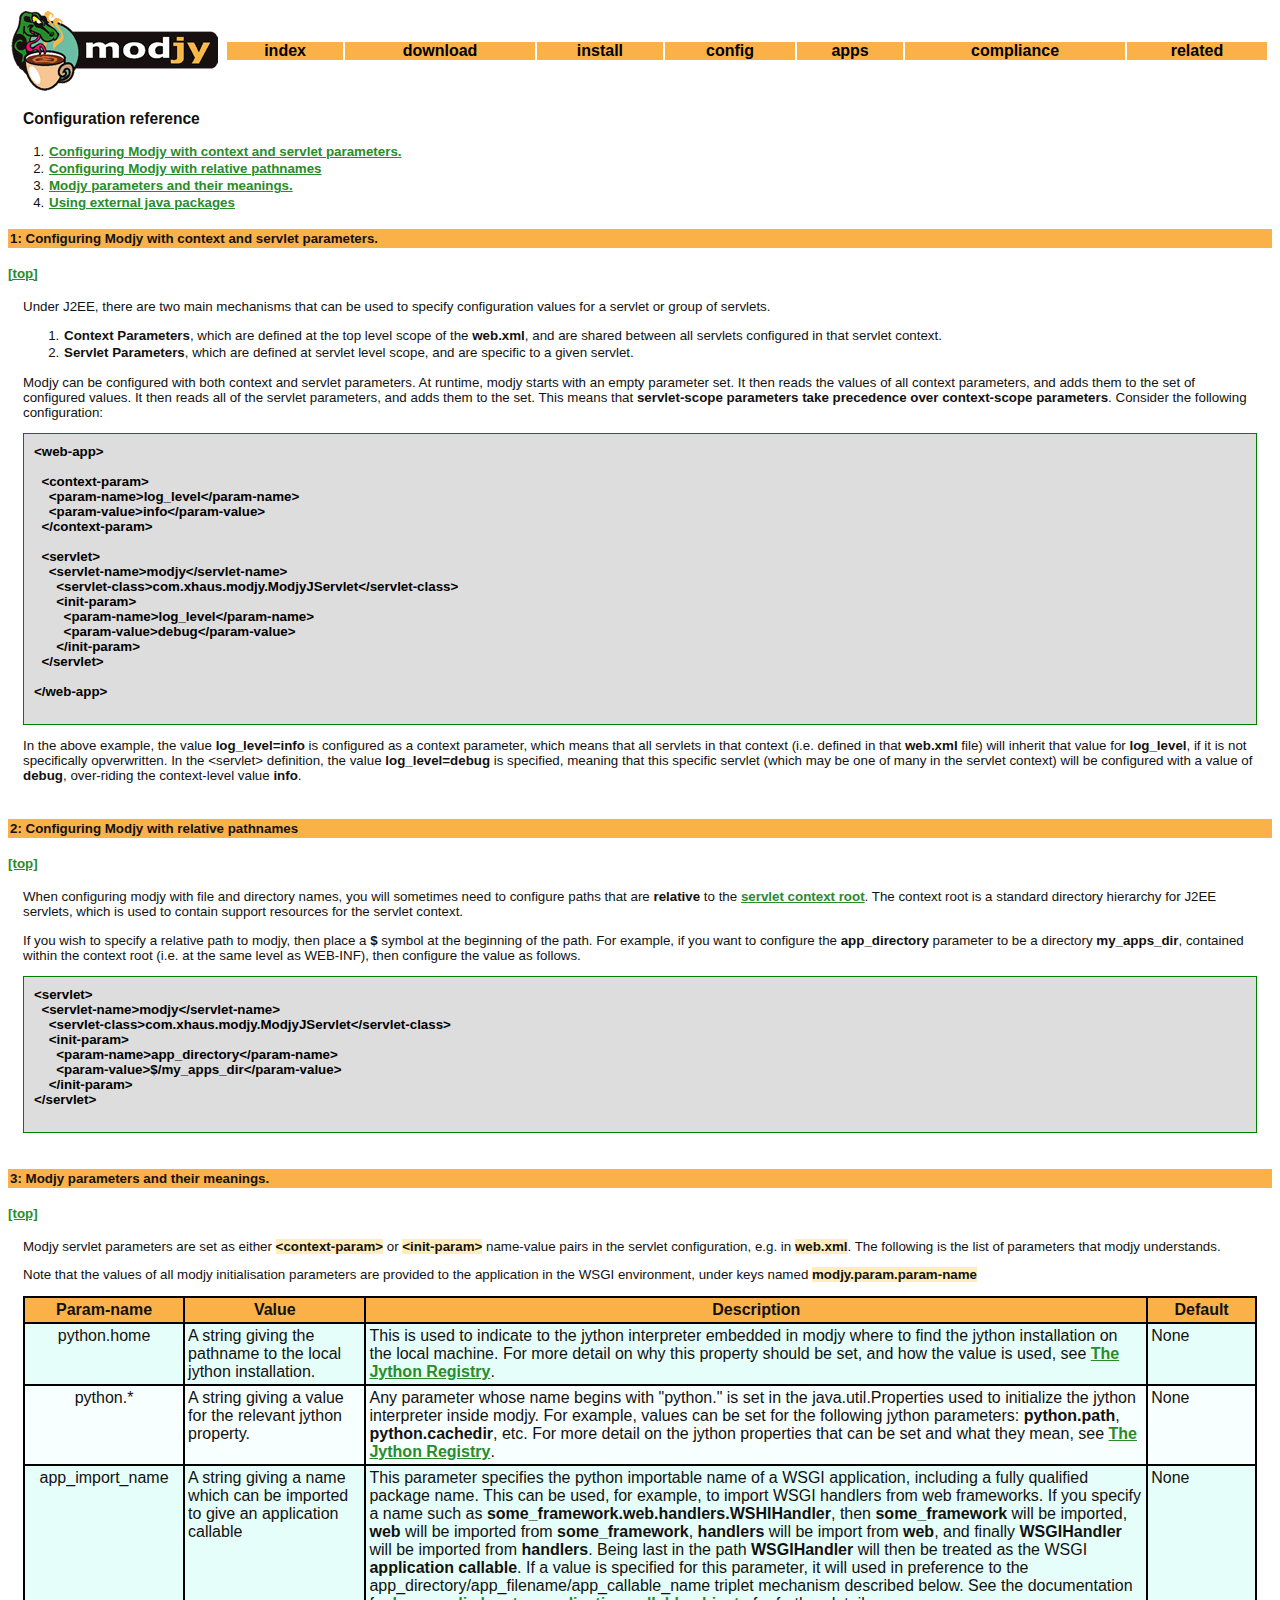
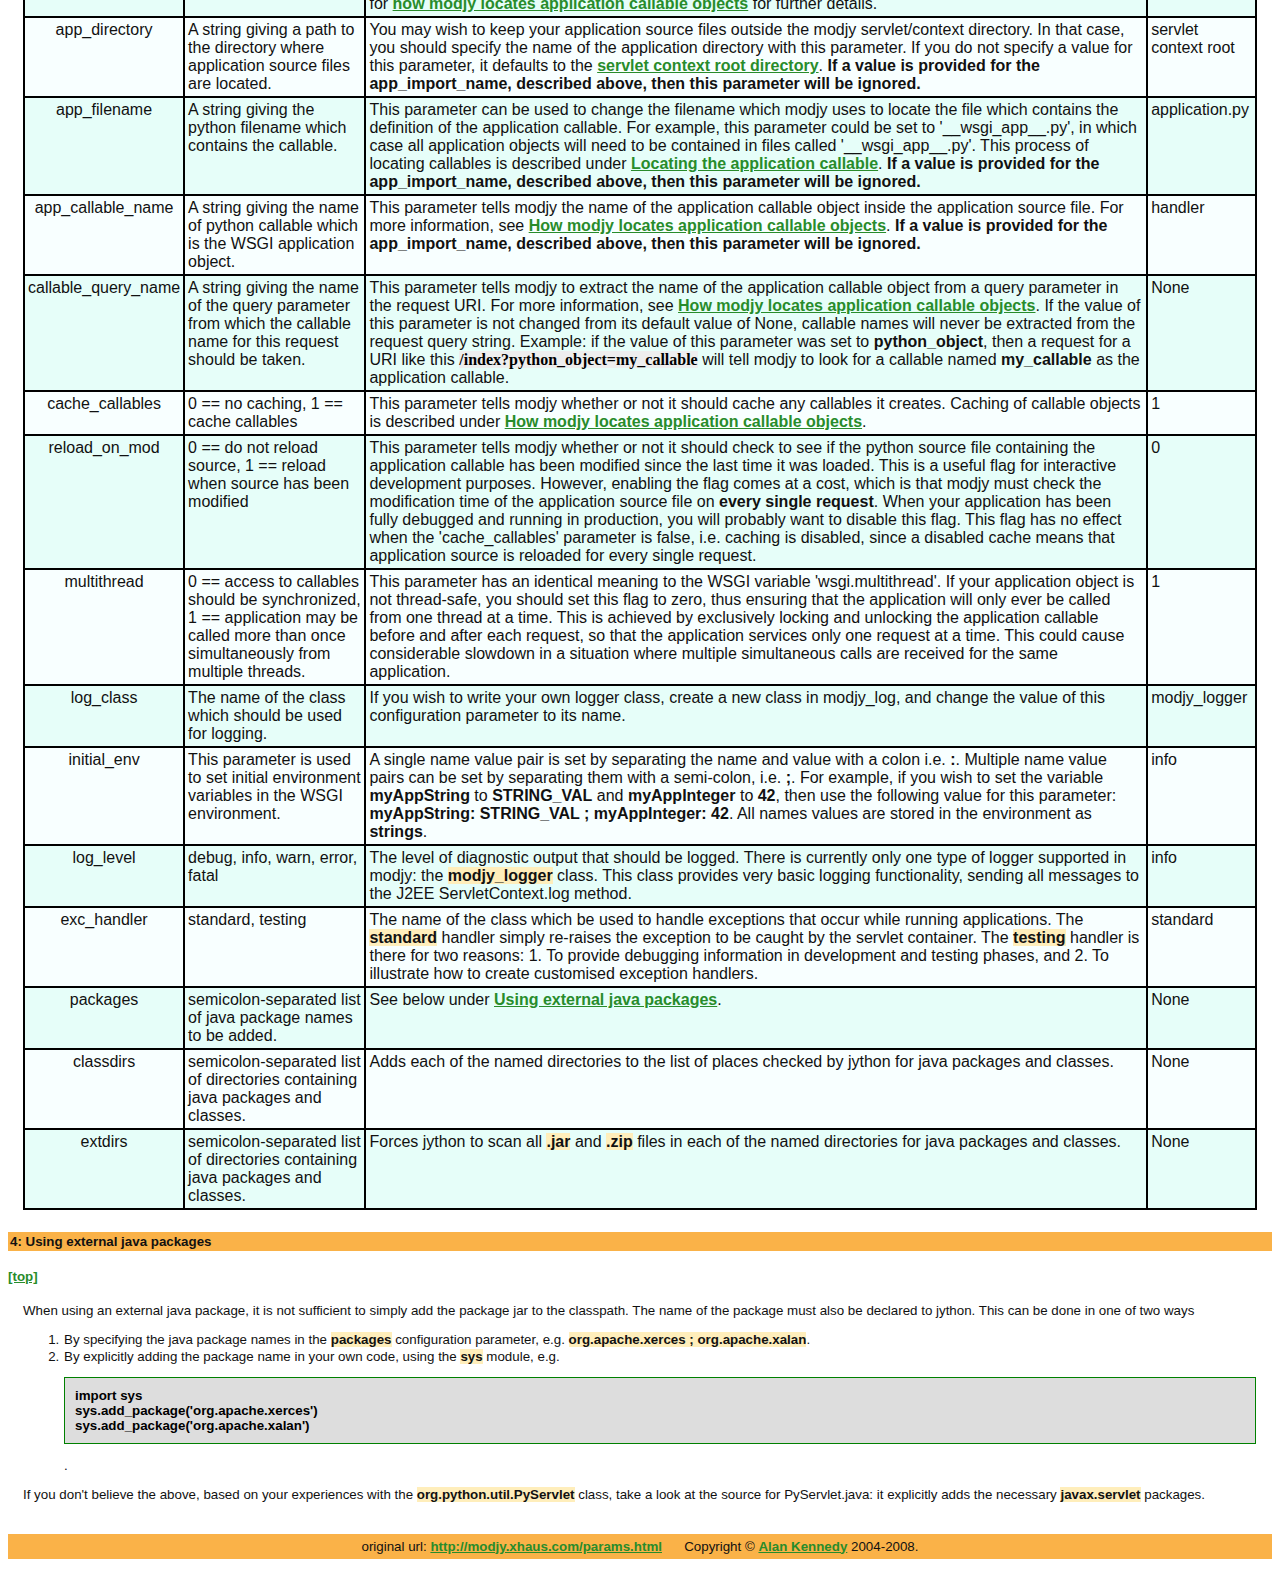
<file: doc/params.html>
<html>
<head>
<META http-equiv="Content-Type" content="text/html; charset=iso-8859-1">
<title>Configuration reference</title>
<link href="modjy.css" type="text/css" rel="stylesheet">
</head>
<body>
<a name="top"></a>
<table width="100%" border="0">
<tr>
<td width="210"><img align="left" src="logo_sm.gif"></td><td>
<table width="100%" align="center">
<tr>
<td class="nb"><a href="index.html" class="nav">index</a></td><td class="nb"><a href="download.html" class="nav">download</a></td><td class="nb"><a href="install.html" class="nav">install</a></td><td class="nb"><a href="params.html" class="nav">config</a></td><td class="nb"><a href="locating.html" class="nav">apps</a></td><td class="nb"><a href="wsgi.html" class="nav">compliance</a></td><td class="nb"><a href="related.html" class="nav">related</a></td>
</tr>
</table>
</td>
</tr>
</table>
<h3 class="pagetitle">
<b>Configuration reference</b>
</h3>
<ol>
<li>
<a href="#configuring">Configuring Modjy with context and servlet parameters.</a>
</li>
<li>
<a href="#relative_paths">Configuring Modjy with relative pathnames</a>
</li>
<li>
<a href="#modjy_parameters">Modjy parameters and their meanings.</a>
</li>
<li>
<a href="#add_package">Using external java packages</a>
</li>
</ol>
<a name="configuring"></a>
<h4 class="secthead">1: Configuring Modjy with context and servlet parameters.</h4>
<a href="#top">[top]</a>
<div class="section">
			
<p>Under J2EE, there are two main mechanisms that can be used to specify configuration values for a servlet or group of servlets.</p>
			
<ol>
				
<li>
<b>Context Parameters</b>, which are defined at the top level scope of the <b>web.xml</b>, and are shared between all servlets configured in that servlet context.</li>
				
<li>
<b>Servlet Parameters</b>, which are defined at servlet level scope, and are specific to a given servlet.</li>
			
</ol>
			
<p>Modjy can be configured with both context and servlet parameters. At runtime, modjy starts with an empty parameter set. It then reads the values of all context parameters, and adds them to the set of configured values. It then reads all of the servlet parameters, and adds them to the set. This means that <b>servlet-scope parameters take precedence over context-scope parameters</b>. Consider the following configuration:</p>
			
<pre class="fragment">
&lt;web-app&gt;

  &lt;context-param&gt;
    &lt;param-name&gt;log_level&lt;/param-name&gt;
    &lt;param-value&gt;info&lt;/param-value&gt;
  &lt;/context-param&gt;

  &lt;servlet&gt;
    &lt;servlet-name&gt;modjy&lt;/servlet-name&gt;
      &lt;servlet-class&gt;com.xhaus.modjy.ModjyJServlet&lt;/servlet-class&gt;
      &lt;init-param&gt;
        &lt;param-name&gt;log_level&lt;/param-name&gt;
        &lt;param-value&gt;debug&lt;/param-value&gt;
      &lt;/init-param&gt;
  &lt;/servlet&gt;

&lt;/web-app&gt;
			</pre>
			
<p>
				In the above example, the value <b>log_level=info</b> is configured as a context parameter, which means that all servlets in that context (i.e. defined in that <b>web.xml</b> file) will inherit that value for <b>log_level</b>, if it is not specifically opverwritten. In the &lt;servlet&gt; definition, the value <b>log_level=debug</b> is specified, meaning that this specific servlet (which may be one of many in the servlet context) will be configured with a value of <b>debug</b>, over-riding the context-level value <b>info</b>.
			</p>
		
</div>
<a name="relative_paths"></a>
<h4 class="secthead">2: Configuring Modjy with relative pathnames</h4>
<a href="#top">[top]</a>
<div class="section">
			
<p>When configuring modjy with file and directory names, you will sometimes need to configure paths that are <b>relative</b> to the <a href="install.html#context_root">servlet context root</a>. The context root is a standard directory hierarchy for J2EE servlets, which is used to contain support resources for the servlet context.</p>
			
<p>If you wish to specify a relative path to modjy, then place a <b>$</b> symbol at the beginning of the path. For example, if you want to configure the <b>app_directory</b> parameter to be a directory <b>my_apps_dir</b>, contained within the context root (i.e. at the same level as WEB-INF), then configure the value as follows.</p>
			
<pre class="fragment">
&lt;servlet&gt;
  &lt;servlet-name&gt;modjy&lt;/servlet-name&gt;
    &lt;servlet-class&gt;com.xhaus.modjy.ModjyJServlet&lt;/servlet-class&gt;
    &lt;init-param&gt;
      &lt;param-name&gt;app_directory&lt;/param-name&gt;
      &lt;param-value&gt;$/my_apps_dir&lt;/param-value&gt;
    &lt;/init-param&gt;
&lt;/servlet&gt;
			</pre>
		
</div>
<a name="modjy_parameters"></a>
<h4 class="secthead">3: Modjy parameters and their meanings.</h4>
<a href="#top">[top]</a>
<div class="section">
			
<p>Modjy servlet parameters are set as either <span class="const">&lt;context-param&gt;</span> or <span class="const">&lt;init-param&gt;</span> name-value pairs in the servlet configuration, e.g. in <span class="const">web.xml</span>. The following is the list of parameters that modjy understands.</p>
			
<p>Note that the values of all modjy initialisation parameters are provided to the application in the WSGI environment, under keys named <span class="const">modjy.param.param-name</span>
</p>
			
<table cellpadding="3" class="datatab">
				
<tr class="tabh">
					
<th class="tabhead">Param-name</th>
					<th class="tabhead">Value</th>
					<th class="tabhead">Description</th>
					<th class="tabhead">Default</th>
				
</tr>
				
<tr class="tabodd">
					
<td align="center">python.home</td>
					<td>A string giving the pathname to the local jython installation.</td>
					<td>This is used to indicate to the jython interpreter embedded in modjy where to find the jython installation on the local machine. For more detail on why this property should be set, and how the value is used, see <a href="http://www.jython.org/docs/registry.html">The Jython Registry</a>.</td>
					<td>None</td>
				
</tr>
				
<tr class="tabeven">
					
<td align="center">python.*</td>
					<td>A string giving a value for the relevant jython property.</td>
					<td>Any parameter whose name begins with "python." is set in the java.util.Properties used to initialize the jython interpreter inside modjy. For example, values can be set for the following jython parameters: <b>python.path</b>, <b>python.cachedir</b>, etc. For more detail on the jython properties that can be set and what they mean, see <a href="http://www.jython.org/docs/registry.html">The Jython Registry</a>.</td>
					<td>None</td>
				
</tr>
				
<tr class="tabodd">
					
<td align="center">app_import_name</td>
					<td>A string giving a name which can be imported to give an application callable</td>
					<td>This parameter specifies the python importable name of a WSGI application, including a fully qualified package name. This can be used, for example, to import WSGI handlers from web frameworks. If you specify a name such as <b>some_framework.web.handlers.WSHIHandler</b>, then <b>some_framework</b> will be imported, <b>web</b> will be imported from <b>some_framework</b>, <b>handlers</b> will be import from <b>web</b>, and finally <b>WSGIHandler</b> will be imported from <b>handlers</b>. Being last in the path <b>WSGIHandler</b> will then be treated as the WSGI <b>application callable</b>. If a value is specified for this parameter, it will used in preference to the app_directory/app_filename/app_callable_name triplet mechanism described below. See the documentation for <a href="locating.html#locating_callables">how modjy locates application callable objects</a> for further details.
					</td>
					<td>None</td>
				
</tr>
				
<tr class="tabeven">
					
<td align="center">app_directory</td>
					<td>A string giving a path to the directory where application source files are located.</td>
					<td>You may wish to keep your application source files outside the modjy servlet/context directory. In that case, you should specify the name of the application directory with this parameter. If you do not specify a value for this parameter, it defaults to the <a href="install.html#context_root">servlet context root directory</a>. <b>If a value is provided for the <b>app_import_name</b>, described above, then this parameter will be ignored.</b>
					</td>
					<td>servlet context root</td>
				
</tr>
				
<tr class="tabodd">
					
<td align="center">app_filename</td>
					<td>A string giving the python filename which contains the callable.</td>
					<td>This parameter can be used to change the filename which modjy uses to locate the file which contains the definition of the application callable. For example, this parameter could be set to '__wsgi_app__.py', in which case all application objects will need to be contained in files called '__wsgi_app__.py'. This process of locating callables is described under <a href="locating.html#locating_callables">Locating the application callable</a>. <b>If a value is provided for the <b>app_import_name</b>, described above, then this parameter will be ignored.</b>
					</td>
					<td>application.py</td>
				
</tr>
				
<tr class="tabeven">
					
<td align="center">app_callable_name</td>
					<td>A string giving the name of python callable which is the WSGI application object.</td>
					<td>This parameter tells modjy the name of the application callable object inside the application source file. For more information, see <a href="locating.html#locating_callables">How modjy locates application callable objects</a>. <b>If a value is provided for the <b>app_import_name</b>, described above, then this parameter will be ignored.</b>
					</td>
					<td>handler</td>
				
</tr>
				
<tr class="tabodd">
					
<td align="center">callable_query_name</td>
					<td>A string giving the name of the query parameter from which the callable name for this request should be taken.</td>
					<td>This parameter tells modjy to extract the name of the application callable object from a query parameter in the request URI. For more information, see <a href="locating.html#locating_callables">How modjy locates application callable objects</a>. If the value of this parameter is not changed from its default value of None, callable names will never be extracted from the request query string. Example: if the value of this parameter was set to <b>python_object</b>, then a request for a URI like this <span class="code">/index?python_object=my_callable</span> will tell modjy to look for a callable named <b>my_callable</b> as the application callable.</td>
					<td>None</td>
				
</tr>
				
<tr class="tabeven">
					
<td align="center">cache_callables</td>
					<td>0 == no caching, 1 == cache callables</td>
					<td>This parameter tells modjy whether or not it should cache any callables it creates. Caching of callable objects is described under <a href="locating.html#locating_callables">How modjy locates application callable objects</a>.</td>
					<td>1</td>
				
</tr>
				
<tr class="tabodd">
					
<td align="center">reload_on_mod</td>
					<td>0 == do not reload source, 1 == reload when source has been modified</td>
					<td>This parameter tells modjy whether or not it should check to see if the python source file containing the application callable has been modified since the last time it was loaded. This is a useful flag for interactive development purposes. However, enabling the flag comes at a cost, which is that modjy must check the modification time of the application source file on <b>every single request</b>. When your application has been fully debugged and running in production, you will probably want to disable this flag. This flag has no effect when the 'cache_callables' parameter is false, i.e. caching is disabled, since a disabled cache means that application source is reloaded for every single request.</td>
					<td>0</td>
				
</tr>
				
<tr class="tabeven">
					
<td align="center">multithread</td>
					<td>0 == access to callables should be synchronized, 1 == application may be called more than once simultaneously from multiple threads.</td>
					<td>This parameter has an identical meaning to the WSGI variable 'wsgi.multithread'. If your application object is not thread-safe, you should set this flag to zero, thus ensuring that the application will only ever be called from one thread at a time. This is achieved by exclusively locking and unlocking the application callable before and after each request, so that the application services only one request at a time. This could cause considerable slowdown in a situation where multiple simultaneous calls are received for the same application.</td>
					<td>1</td>
				
</tr>
				
<tr class="tabodd">
					
<td align="center">log_class</td>
					<td>The name of the class which should be used for logging.</td>
					<td>If you wish to write your own logger class, create a new class in modjy_log, and change the value of this configuration parameter to its name.</td>
					<td>modjy_logger</td>
				
</tr>
				
<tr class="tabeven">
					
<td align="center">initial_env</td>
					<td>This parameter is used to set initial environment variables in the WSGI environment. </td>
					<td>A single name value pair is set by separating the name and value with a colon i.e. <b>:</b>. Multiple name value pairs can be set by separating them with a semi-colon, i.e. <b>;</b>. For example, if you wish to set the variable <b>myAppString</b> to <b>STRING_VAL</b> and <b>myAppInteger</b> to <b>42</b>, then use the following value for this parameter: <b>myAppString: STRING_VAL ; myAppInteger: 42</b>. All names values are stored in the environment as <b>strings</b>.</td>
					<td>info</td>
				
</tr>
				
<tr class="tabodd">
					
<td align="center">log_level</td>
					<td>debug, info, warn, error, fatal</td>
					<td>The level of diagnostic output that should be logged. There is currently only one type of logger supported in modjy: the <span class="const">modjy_logger</span> class. This class provides very basic logging functionality, sending all messages to the J2EE ServletContext.log method.</td>
					<td>info</td>
				
</tr>
				
<tr class="tabeven">
					
<td align="center">exc_handler</td>
					<td>standard, testing</td>
					<td>The name of the class which be used to handle exceptions that occur while running applications. The <span class="const">standard</span> handler simply re-raises the exception to be caught by the servlet container. The <span class="const">testing</span> handler is there for two reasons: 1. To provide debugging information in development and testing phases, and 2. To illustrate how to create customised exception handlers.</td>
					<td>standard</td>
				
</tr>
				
<tr class="tabodd">
					
<td align="center">packages</td>
					<td>semicolon-separated list of java package names to be added.</td>
					<td>See below under <a href="#add_package">Using external java packages</a>.</td>
					<td>None</td>
				
</tr>
				
<tr class="tabeven">
					
<td align="center">classdirs</td>
					<td>semicolon-separated list of directories containing java packages and classes.</td>
					<td>Adds each of the named directories to the list of places checked by jython for java packages and classes.</td>
					<td>None</td>
				
</tr>
				
<tr class="tabodd">
					
<td align="center">extdirs</td>
					<td>semicolon-separated list of directories containing java packages and classes.</td>
					<td>Forces jython to scan all <span class="const">.jar</span> and <span class="const">.zip</span> files in each of the named directories for java packages and classes.</td>
					<td>None</td>
				
</tr>
			
</table>
		
</div>
<a name="add_package"></a>
<h4 class="secthead">4: Using external java packages</h4>
<a href="#top">[top]</a>
<div class="section">
			
<p>When using an external java package, it is not sufficient to simply add the package jar to the classpath. The name of the package must also be declared to jython. This can be done in one of two ways</p>
			
<ol>
				
<li>By specifying the java package names in the <span class="const">packages</span> configuration parameter, e.g. <span class="const">org.apache.xerces ; org.apache.xalan</span>.</li>
				
<li>By explicitly adding the package name in your own code, using the <span class="const">sys</span> module, e.g.
<pre class="fragment">
import sys
sys.add_package('org.apache.xerces')
sys.add_package('org.apache.xalan')
</pre>.
				</li>
			
</ol>
			
<p>If you don't believe the above, based on your experiences with the <span class="const">org.python.util.PyServlet</span> class, take a look at the source for PyServlet.java: it explicitly adds the necessary <span class="const">javax.servlet</span> packages.</p>
		
</div>
<p align="center" class="footer">original url: <a href="http://modjy.xhaus.com/params.html">http://modjy.xhaus.com/params.html</a>&nbsp;&nbsp;&nbsp;&nbsp;&nbsp;
				Copyright &copy; <a href="http://www.xhaus.com/contact/modjy">Alan Kennedy</a> 2004-2008.
			</p>
</body>
</html>
</file>
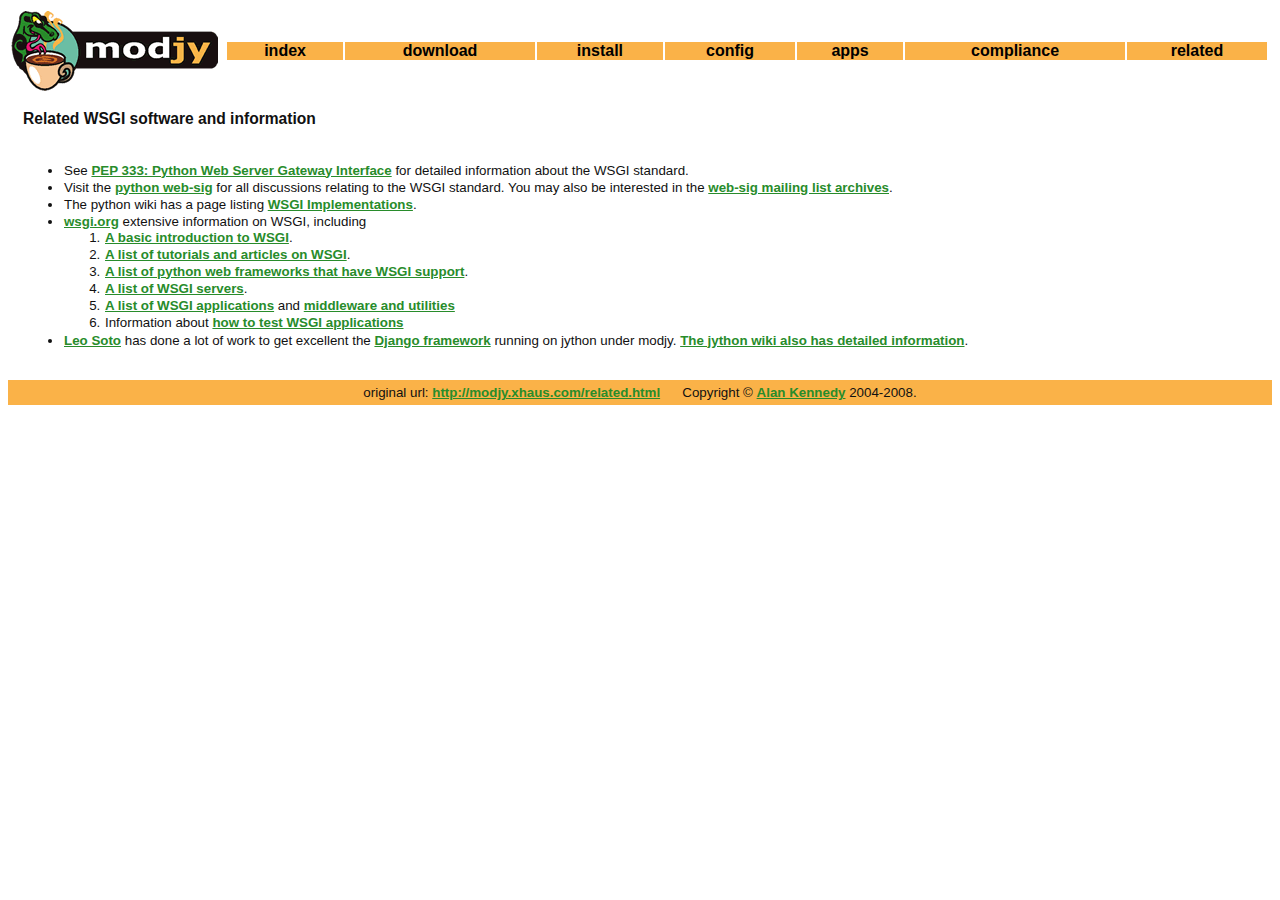
<file: doc/related.html>
<html>
<head>
<META http-equiv="Content-Type" content="text/html; charset=iso-8859-1">
<title>Related WSGI software and information</title>
<link href="modjy.css" type="text/css" rel="stylesheet">
</head>
<body>
<a name="top"></a>
<table width="100%" border="0">
<tr>
<td width="210"><img align="left" src="logo_sm.gif"></td><td>
<table width="100%" align="center">
<tr>
<td class="nb"><a href="index.html" class="nav">index</a></td><td class="nb"><a href="download.html" class="nav">download</a></td><td class="nb"><a href="install.html" class="nav">install</a></td><td class="nb"><a href="params.html" class="nav">config</a></td><td class="nb"><a href="locating.html" class="nav">apps</a></td><td class="nb"><a href="wsgi.html" class="nav">compliance</a></td><td class="nb"><a href="related.html" class="nav">related</a></td>
</tr>
</table>
</td>
</tr>
</table>
<h3 class="pagetitle">
<b>Related WSGI software and information</b>
</h3>
<a name="web_sig"></a>
<div class="section">
			
<ul>
				
<li>See <a href="http://www.python.org/dev/peps/pep-0333/">PEP 333: Python Web Server Gateway Interface</a> for detailed information about the WSGI standard.</li>
				
<li>Visit the <a href="http://www.python.org/sigs/web-sig/">python web-sig</a> for all discussions relating to the WSGI standard. You may also be interested in the <a href="http://mail.python.org/pipermail/web-sig/">web-sig mailing list archives</a>.</li>
				
<li>The python wiki has a page listing <a href="http://www.python.org/cgi-bin/moinmoin/WSGIImplementations">WSGI Implementations</a>.</li>
				
<li>
<a href="http://wsgi.org">wsgi.org</a> extensive information on WSGI, including 
					<ol>
						
<li>
<a href="http://wsgi.org/wsgi/What_is_WSGI">A basic introduction to WSGI</a>.</li>
						
<li>
<a href="http://wsgi.org/wsgi/Learn_WSGI">A list of tutorials and articles on WSGI</a>.</li>
						
<li>
<a href="http://wsgi.org/wsgi/Frameworks">A list of python web frameworks that have WSGI support</a>.</li>
						
<li>
<a href="http://wsgi.org/wsgi/Servers">A list of WSGI servers</a>.</li>
						
<li>
<a href="http://wsgi.org/wsgi/Applications">A list of WSGI applications</a> and <a href="http://wsgi.org/wsgi/Middleware_and_Utilities">middleware and utilities</a>
</li>
						
<li>Information about <a href="http://wsgi.org/wsgi/Testing">how to test WSGI applications</a>
</li>
					
</ol>
				
</li>
				
<li>
<a href="http://blog.leosoto.com/2008/08/django-on-jython-its-here.html">Leo Soto</a> has done a lot of work to get excellent the <a href="http://www.djangoproject.com">Django framework</a> running on jython under modjy. <a href="http://wiki.python.org/jython/DjangoOnJython">The jython wiki also has detailed information</a>.</li>
			
</ul>
		
</div>
<p align="center" class="footer">original url: <a href="http://modjy.xhaus.com/related.html">http://modjy.xhaus.com/related.html</a>&nbsp;&nbsp;&nbsp;&nbsp;&nbsp;
				Copyright &copy; <a href="http://www.xhaus.com/contact/modjy">Alan Kennedy</a> 2004-2008.
			</p>
</body>
</html>
</file>
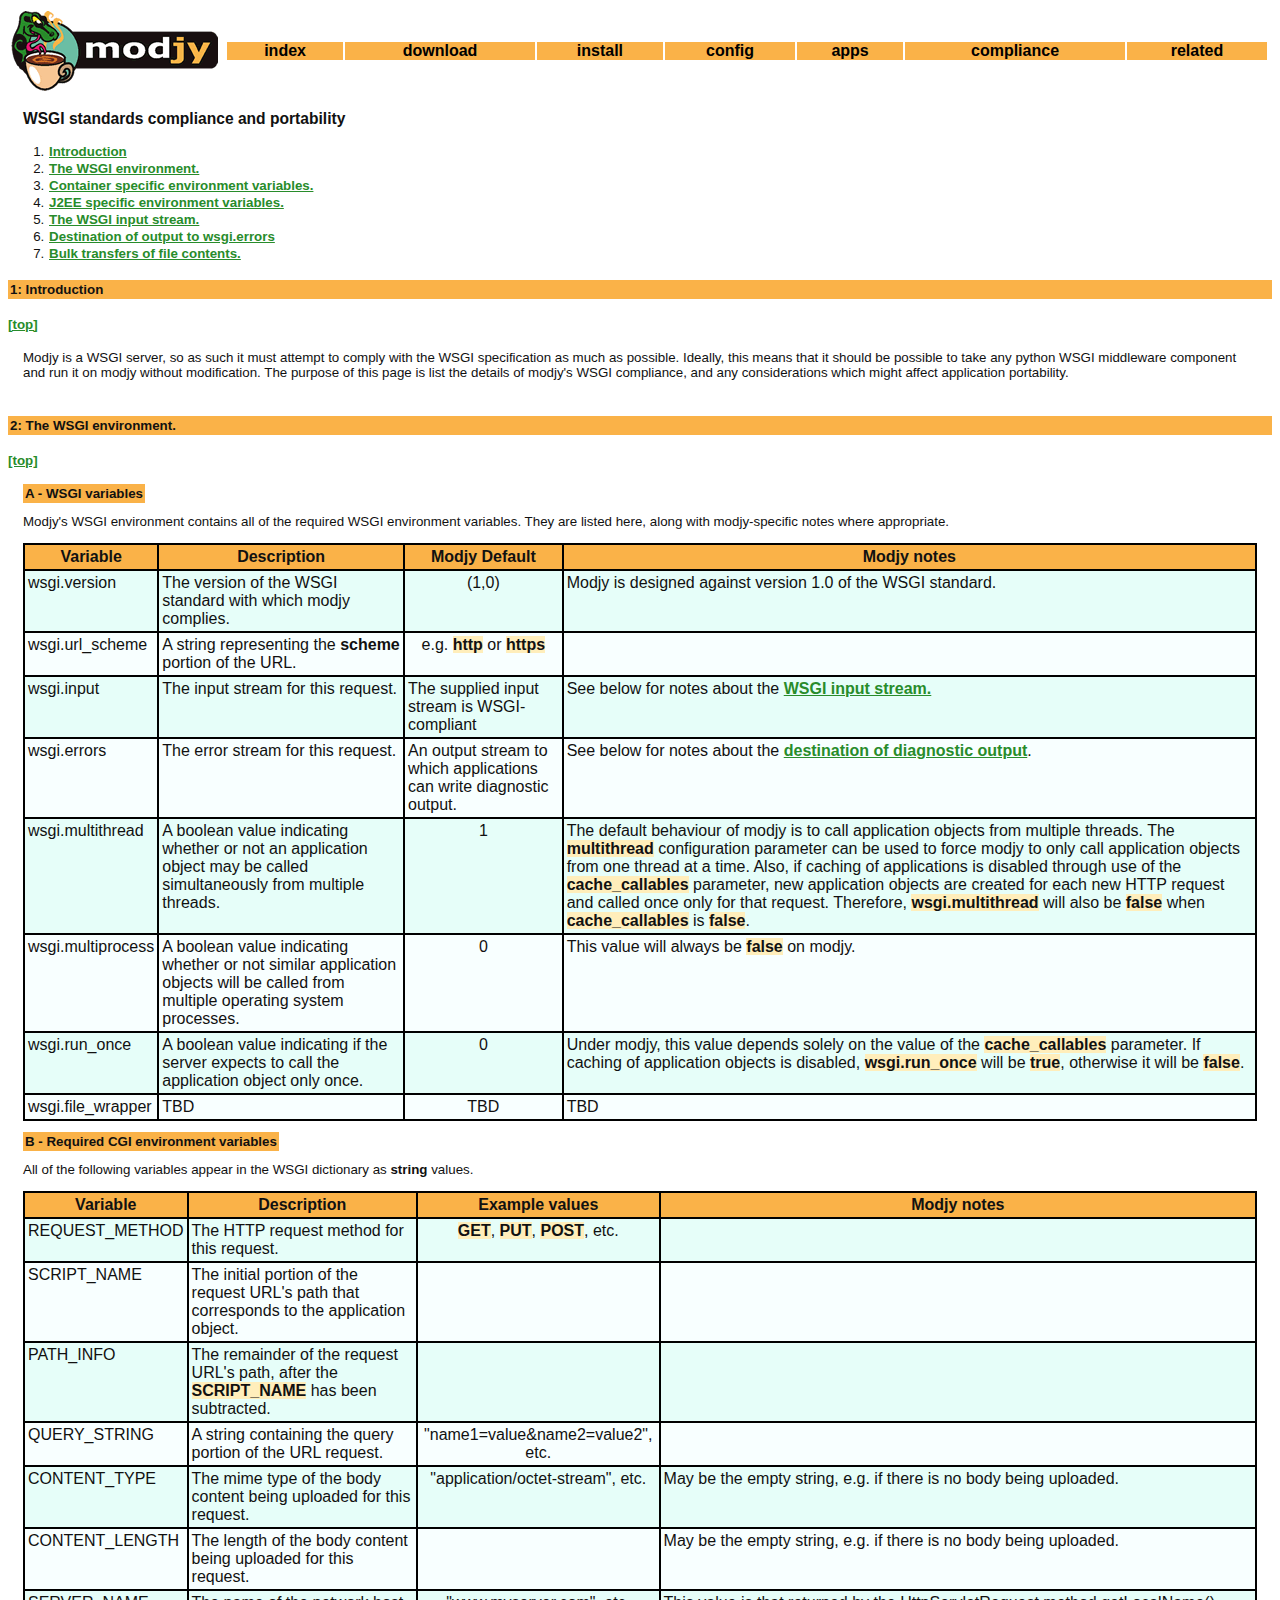
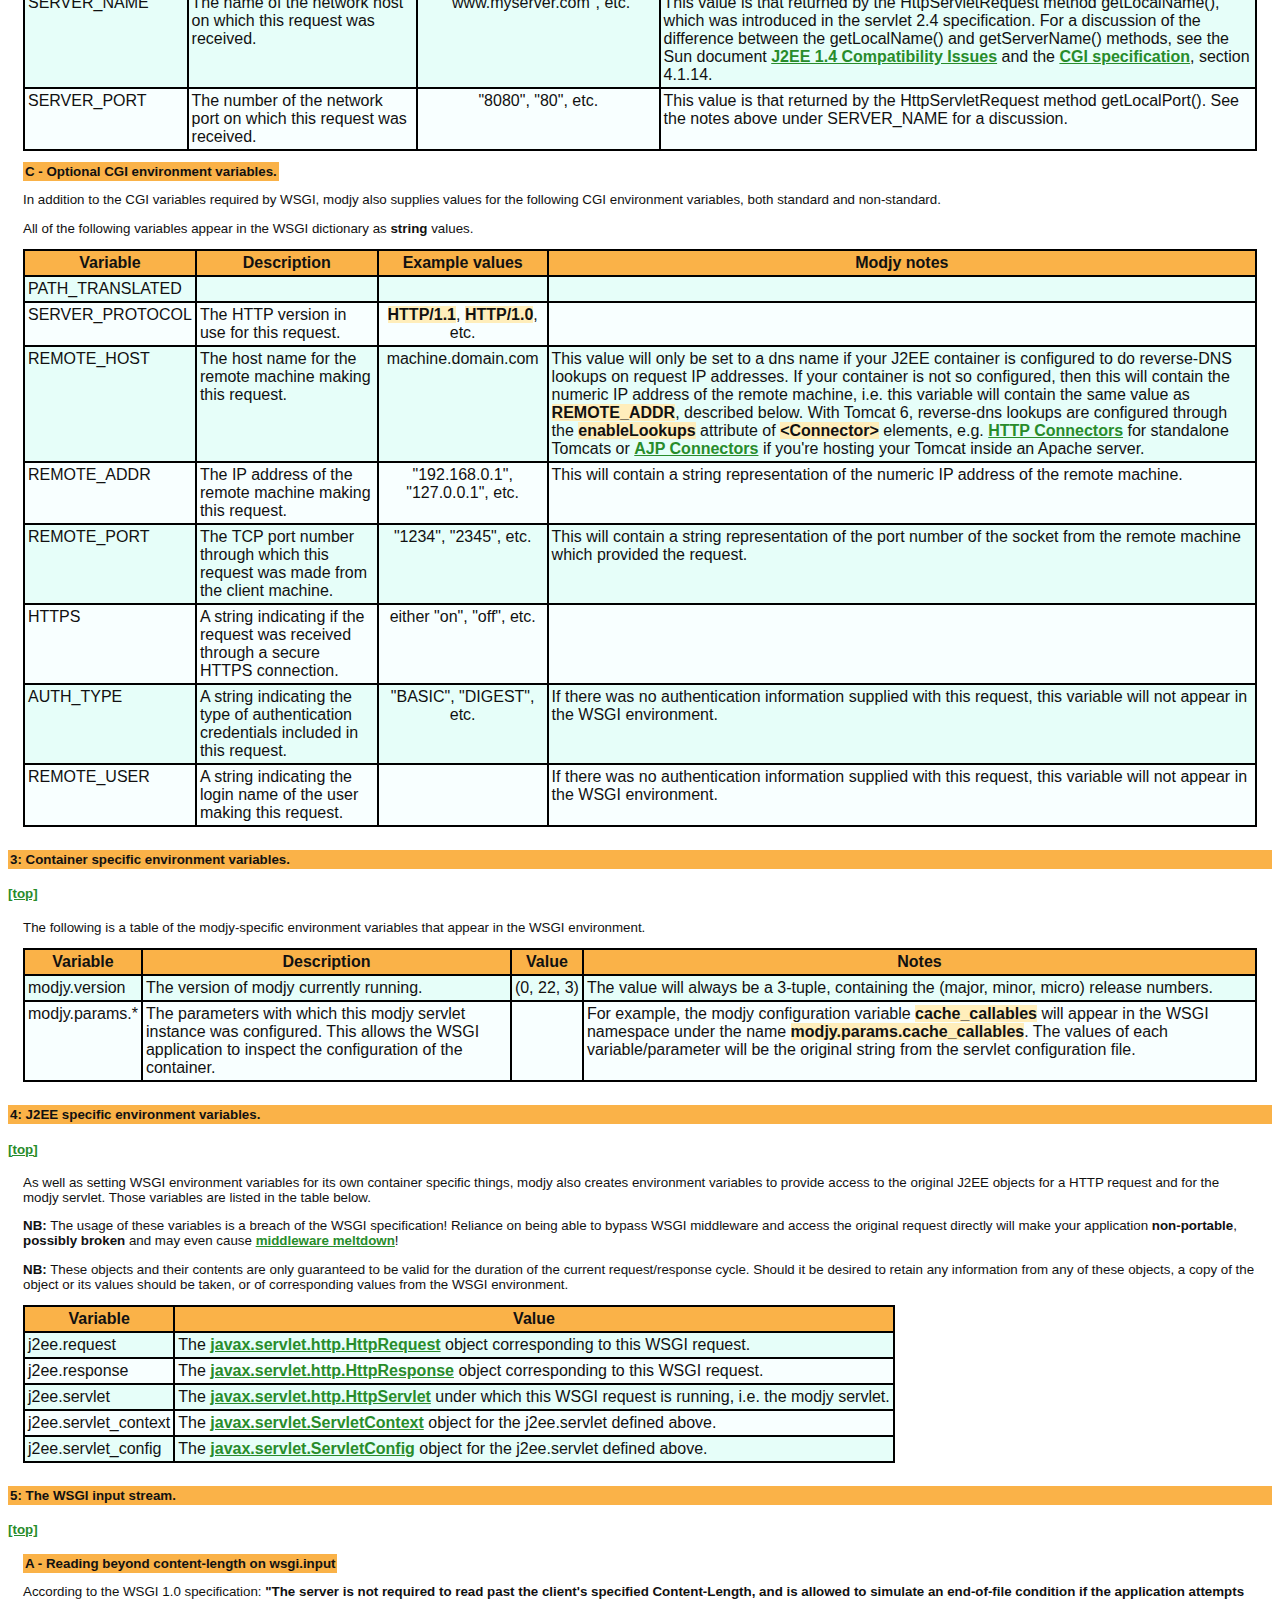
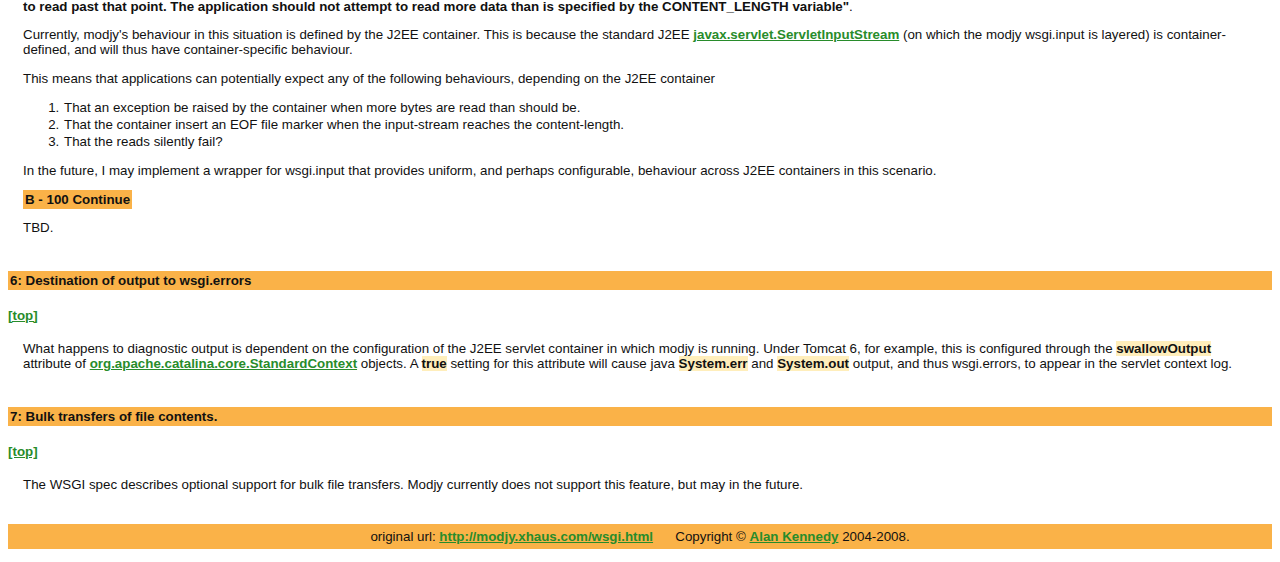
<file: doc/wsgi.html>
<html>
<head>
<META http-equiv="Content-Type" content="text/html; charset=iso-8859-1">
<title>WSGI standards compliance and portability</title>
<link href="modjy.css" type="text/css" rel="stylesheet">
</head>
<body>
<a name="top"></a>
<table width="100%" border="0">
<tr>
<td width="210"><img align="left" src="logo_sm.gif"></td><td>
<table width="100%" align="center">
<tr>
<td class="nb"><a href="index.html" class="nav">index</a></td><td class="nb"><a href="download.html" class="nav">download</a></td><td class="nb"><a href="install.html" class="nav">install</a></td><td class="nb"><a href="params.html" class="nav">config</a></td><td class="nb"><a href="locating.html" class="nav">apps</a></td><td class="nb"><a href="wsgi.html" class="nav">compliance</a></td><td class="nb"><a href="related.html" class="nav">related</a></td>
</tr>
</table>
</td>
</tr>
</table>
<h3 class="pagetitle">
<b>WSGI standards compliance and portability</b>
</h3>
<ol>
<li>
<a href="#intro">Introduction</a>
</li>
<li>
<a href="#wsgi_environ">The WSGI environment.</a>
</li>
<li>
<a href="#container_vars">Container specific environment variables.</a>
</li>
<li>
<a href="#j2ee_vars">J2EE specific environment variables.</a>
</li>
<li>
<a href="#input_stream">The WSGI input stream.</a>
</li>
<li>
<a href="#error_stream">Destination of output to wsgi.errors</a>
</li>
<li>
<a href="#bulk_transfers">Bulk transfers of file contents.</a>
</li>
</ol>
<a name="intro"></a>
<h4 class="secthead">1: Introduction</h4>
<a href="#top">[top]</a>
<div class="section">
			
<p>Modjy is a WSGI server, so as such it must attempt to comply with the WSGI specification as much as possible. Ideally, this means that it should be possible to take any python WSGI middleware component and run it on modjy without modification. The purpose of this page is list the details of modjy's WSGI compliance, and any considerations which might affect application portability.
			</p>
		
</div>
<a name="wsgi_environ"></a>
<h4 class="secthead">2: The WSGI environment.</h4>
<a href="#top">[top]</a>
<div class="section">
			
<p>
<span class="subhead">A - WSGI variables</span>
</p>
			
<p>
				Modjy's WSGI environment contains all of the required WSGI environment variables. They are listed here, along with modjy-specific notes where appropriate.
			</p>
			
<table cellpadding="3" class="datatab">
				
<tr class="tabh">
					
<th class="tabhead">Variable</th>
					<th class="tabhead">Description</th>
					<th class="tabhead">Modjy Default</th>
					<th class="tabhead">Modjy notes</th>
				
</tr>
				
<tr class="tabodd">
					
<td>wsgi.version</td>
					<td>The version of the WSGI standard with which modjy complies.</td>
					<td align="center">(1,0)</td>
					<td>Modjy is designed against version 1.0 of the WSGI standard.</td>
				
</tr>
				
<tr class="tabeven">
					
<td>wsgi.url_scheme</td>
					<td>A string representing the <b>scheme</b> portion of the URL.</td>
					<td align="center">e.g. <span class="const">http</span> or <span class="const">https</span> </td>
					<td>&nbsp;</td>
				
</tr>
				
<tr class="tabodd">
					
<td>wsgi.input</td>
					<td>The input stream for this request.</td>
					<td>The supplied input stream is WSGI-compliant</td>
					<td>See below for notes about the <a href="#input_stream">WSGI input stream.</a></td>
				
</tr>
				
<tr class="tabeven">
					
<td>wsgi.errors</td>
					<td>The error stream for this request.</td>
					<td>An output stream to which applications can write diagnostic output.</td>
					<td>See below for notes about the <a href="#error_stream">destination of diagnostic output</a>.</td>
				
</tr>
				
<tr class="tabodd">
					
<td>wsgi.multithread</td>
					<td>A boolean value indicating whether or not an application object may be called simultaneously from multiple threads.</td>
					<td align="center">1</td>
					<td>The default behaviour of modjy is to call application objects from multiple threads. The <span class="const">multithread</span> configuration parameter can be used to force modjy to only call application objects from one thread at a time. Also, if caching of applications is disabled through use of the <span class="const">cache_callables</span> parameter, new application objects are created for each new HTTP request and called once only for that request. Therefore, <span class="const">wsgi.multithread</span> will also be <span class="const">false</span> when <span class="const">cache_callables</span> is <span class="const">false</span>.</td>
				
</tr>
				
<tr class="tabeven">
					
<td>wsgi.multiprocess</td>
					<td>A boolean value indicating whether or not similar application objects will be called from multiple operating system processes.</td>
					<td align="center">0</td>
					<td>This value will always be <span class="const">false</span> on modjy.</td>
				
</tr>
				
<tr class="tabodd">
					
<td>wsgi.run_once</td>
					<td>A boolean value indicating if the server expects to call the application object only once. </td>
					<td align="center">0</td>
					<td>Under modjy, this value depends solely on the value of the <span class="const">cache_callables</span> parameter. If caching of application objects is disabled, <span class="const">wsgi.run_once</span> will be <span class="const">true</span>, otherwise it will be <span class="const">false</span>.</td>
				
</tr>
				
<tr class="tabeven">
					
<td>wsgi.file_wrapper</td>
					<td>TBD</td>
					<td align="center">TBD</td>
					<td>TBD</td>
				
</tr>
			
</table>
			
<p>
<span class="subhead">B - Required CGI environment variables</span>
</p>
			
<p>All of the following variables appear in the WSGI dictionary as <b>string</b> values.</p>
			
<table cellpadding="3" class="datatab">
				
<tr class="tabh">
					
<th class="tabhead">Variable</th>
					<th class="tabhead">Description</th>
					<th class="tabhead">Example values</th>
					<th class="tabhead">Modjy notes</th>
				
</tr>
				
<tr class="tabodd">
					
<td>REQUEST_METHOD</td>
					<td>The HTTP request method for this request.</td>
					<td align="center"><span class="const">GET</span>, <span class="const">PUT</span>, <span class="const">POST</span>, etc.</td>
					<td>&nbsp;</td>
				
</tr>
				
<tr class="tabeven">
					
<td>SCRIPT_NAME</td>
					<td>The initial portion of the request URL's path that corresponds to the application object.</td>
					<td align="center">&nbsp;</td>
					<td>&nbsp;</td>
				
</tr>
				
<tr class="tabodd">
					
<td>PATH_INFO</td>
					<td>The remainder of the request URL's path, after the <span class="const">SCRIPT_NAME</span> has been subtracted.</td>
					<td align="center">&nbsp;</td>
					<td>&nbsp;</td>
				
</tr>
				
<tr class="tabeven">
					
<td>QUERY_STRING</td>
					<td>A string containing the query portion of the URL request.</td>
					<td align="center">"name1=value&amp;name2=value2", etc.</td>
					<td>&nbsp;</td>
				
</tr>
				
<tr class="tabodd">
					
<td>CONTENT_TYPE</td>
					<td>The mime type of the body content being uploaded for this request.</td>
					<td align="center">"application/octet-stream", etc.</td>
					<td>May be the empty string, e.g. if there is no body being uploaded.</td>
				
</tr>
				
<tr class="tabeven">
					
<td>CONTENT_LENGTH</td>
					<td>The length of the body content being uploaded for this request.</td>
					<td align="center">&nbsp;</td>
					<td>May be the empty string, e.g. if there is no body being uploaded.</td>
				
</tr>
				
<tr class="tabodd">
					
<td>SERVER_NAME</td>
					<td>The name of the network host on which this request was received.</td>
					<td align="center">"www.myserver.com", etc.</td>
					<td>This value is that returned by the HttpServletRequest method getLocalName(), which was introduced in the servlet 2.4 specification. For a discussion of the difference between the getLocalName() and getServerName() methods, see the Sun document <a href="http://docs.sun.com/source/819-0077/J2EE.html">J2EE 1.4 Compatibility Issues</a> and the <a href="http://www.ietf.org/rfc/rfc3875">CGI specification</a>, section 4.1.14.</td>
				
</tr>
				
<tr class="tabeven">
					
<td>SERVER_PORT</td>
					<td>The number of the network port on which this request was received.</td>
					<td align="center">"8080", "80", etc.</td>
					<td>This value is that returned by the HttpServletRequest method getLocalPort(). See the notes above under SERVER_NAME for a discussion.</td>
				
</tr>
			
</table>
			
<p>
<span class="subhead">C - Optional CGI environment variables.</span>
</p>
			
<p>
				In addition to the CGI variables required by WSGI, modjy also supplies values for the following CGI environment variables, both standard and non-standard.
			</p>
			
<p>All of the following variables appear in the WSGI dictionary as <b>string</b> values.</p>
			
<table cellpadding="3" class="datatab">
				
<tr class="tabh">
					
<th class="tabhead">Variable</th>
					<th class="tabhead">Description</th>
					<th class="tabhead">Example values</th>
					<th class="tabhead">Modjy notes</th>
				
</tr>
				
<tr class="tabodd">
					
<td>PATH_TRANSLATED</td>
					<td>&nbsp;</td>
					<td align="center">&nbsp;</td>
					<td>&nbsp;</td>
				
</tr>
				
<tr class="tabeven">
					
<td>SERVER_PROTOCOL</td>
					<td>The HTTP version in use for this request.</td>
					<td align="center"><span class="const">HTTP/1.1</span>, <span class="const">HTTP/1.0</span>, etc.</td>
					<td>&nbsp;</td>
				
</tr>
				
<tr class="tabodd">
					
<td>REMOTE_HOST</td>
					<td>The host name for the remote machine making this request.</td>
					<td align="center">machine.domain.com</td>
					<td>This value will only be set to a dns name if your J2EE container is configured to do reverse-DNS lookups on request IP addresses. If your container is not so configured, then this will contain the numeric IP address of the remote machine, i.e. this variable will contain the same value as <span class="const">REMOTE_ADDR</span>, described below. With Tomcat 6, reverse-dns lookups are configured through the <span class="const">enableLookups</span> attribute of <span class="const">&lt;Connector&gt;</span> elements, e.g. <a href="http://tomcat.apache.org/tomcat-6.0-doc/config/http.html">HTTP Connectors</a> for standalone Tomcats or <a href="http://tomcat.apache.org/tomcat-6.0-doc/config/ajp.html">AJP Connectors</a> if you're hosting your Tomcat inside an Apache server.</td>
				
</tr>
				
<tr class="tabeven">
					
<td>REMOTE_ADDR</td>
					<td>The IP address of the remote machine making this request.</td>
					<td align="center">"192.168.0.1", "127.0.0.1", etc.</td>
					<td>This will contain a string representation of the numeric IP address of the remote machine.</td>
				
</tr>
				
<tr class="tabodd">
					
<td>REMOTE_PORT</td>
					<td>The TCP port number through which this request was made from the client machine.</td>
					<td align="center">"1234", "2345", etc.</td>
					<td>This will contain a string representation of the port number of the socket from the remote machine which provided the request.</td>
				
</tr>
				
<tr class="tabeven">
					
<td>HTTPS</td>
					<td>A string indicating if the request was received through a secure HTTPS connection.</td>
					<td align="center">either "on", "off", etc.</td>
					<td>&nbsp;</td>
				
</tr>
				
<tr class="tabodd">
					
<td>AUTH_TYPE</td>
					<td>A string indicating the type of authentication credentials included in this request.</td>
					<td align="center">"BASIC", "DIGEST", etc.</td>
					<td>If there was no authentication information supplied with this request, this variable will not appear in the WSGI environment.</td>
				
</tr>
				
<tr class="tabeven">
					
<td>REMOTE_USER</td>
					<td>A string indicating the login name of the user making this request.</td>
					<td align="center">&nbsp;</td>
					<td>If there was no authentication information supplied with this request, this variable will not appear in the WSGI environment.</td>
				
</tr>
			
</table>
		
</div>
<a name="container_vars"></a>
<h4 class="secthead">3: Container specific environment variables.</h4>
<a href="#top">[top]</a>
<div class="section">
			
<p>
				The following is a table of the modjy-specific environment variables that appear in the WSGI environment.
			</p>
			
<table cellpadding="3" class="datatab">
				
<tr class="tabh">
					
<th class="tabhead">Variable</th>
					<th class="tabhead">Description</th>
					<th class="tabhead">Value</th>
					<th class="tabhead">Notes</th>
				
</tr>
				
<tr class="tabodd">
					
<td>modjy.version</td>
					<td>The version of modjy currently running.</td>
					<td>(0,&nbsp;22,&nbsp;3)</td>
					<td>The value will always be a 3-tuple, containing the (major, minor, micro) release numbers.</td>
				
</tr>
				
<tr class="tabeven">
					
<td>modjy.params.*</td>
					<td>The parameters with which this modjy servlet instance was configured. This allows the WSGI application to inspect the configuration of the container.</td>
					<td></td>
					<td>For example, the modjy configuration variable <span class="const">cache_callables</span> will appear in the WSGI namespace under the name <span class="const">modjy.params.cache_callables</span>. The values of each variable/parameter will be the original string from the servlet configuration file.</td>
				
</tr>
			
</table>
		
</div>
<a name="j2ee_vars"></a>
<h4 class="secthead">4: J2EE specific environment variables.</h4>
<a href="#top">[top]</a>
<div class="section">
			
<p>
				As well as setting WSGI environment variables for its own container specific things, modjy also creates environment variables to provide access to the original J2EE objects for a HTTP request and for the modjy servlet. Those variables are listed in the table below.
			</p>
			
<p>
				
<b>NB:</b> The usage of these variables is a breach of the WSGI specification! Reliance on being able to bypass WSGI middleware and access the original request directly will make your application <b>non-portable</b>, <b>possibly broken</b> and may even cause <a href="http://mail.python.org/pipermail/web-sig/2004-October/000935.html">middleware meltdown</a>!
			</p>
			
<p>
				
<b>NB:</b> These objects and their contents are only guaranteed to be valid for the duration of the current request/response cycle. Should it be desired to retain any information from any of these objects, a copy of the object or its values should be taken, or of corresponding values from the WSGI environment.
			</p>
			
<table cellpadding="3" class="datatab">
				
<tr class="tabh">
					
<th class="tabhead">Variable</th>
					<th class="tabhead">Value</th>
				
</tr>
				
<tr class="tabodd">
					
<td>j2ee.request</td>
					<td>The <a href="http://java.sun.com/products/servlet/2.4/javadoc/javax/servlet/http/HttpServletRequest.html">javax.servlet.http.HttpRequest</a> object corresponding to this WSGI request.</td>
				
</tr>
				
<tr class="tabeven">
					
<td>j2ee.response</td>
					<td>The <a href="http://java.sun.com/products/servlet/2.4/javadoc/javax/servlet/http/HttpServletResponse.html">javax.servlet.http.HttpResponse</a> object corresponding to this WSGI request.</td>
				
</tr>
				
<tr class="tabodd">
					
<td>j2ee.servlet</td>
					<td>The <a href="http://java.sun.com/products/servlet/2.4/javadoc/javax/servlet/http/HttpServlet.html">javax.servlet.http.HttpServlet</a> under which this WSGI request is running, i.e. the modjy servlet.</td>
				
</tr>
				
<tr class="tabeven">
					
<td>j2ee.servlet_context</td>
					<td>The <a href="http://java.sun.com/products/servlet/2.4/javadoc/javax/servlet/ServletContext.html">javax.servlet.ServletContext</a> object for the j2ee.servlet defined above.</td>
				
</tr>
				
<tr class="tabodd">
					
<td>j2ee.servlet_config</td>
					<td>The <a href="http://java.sun.com/products/servlet/2.4/javadoc/javax/servlet/ServletConfig.html">javax.servlet.ServletConfig</a> object for the j2ee.servlet defined above.</td>
				
</tr>
			
</table>
		
</div>
<a name="input_stream"></a>
<h4 class="secthead">5: The WSGI input stream.</h4>
<a href="#top">[top]</a>
<div class="section">
			
<p>
<span class="subhead">A - Reading beyond content-length on wsgi.input</span>
</p>
			
<p>According to the WSGI 1.0 specification: <span class="quote">"The server is not required to read past the client's specified Content-Length, and is allowed to simulate an end-of-file condition if the application attempts to read past that point. The application should not attempt to read more data than is specified by the CONTENT_LENGTH variable"</span>.</p>
			
<p>Currently, modjy's behaviour in this situation is defined by the J2EE container. This is because the standard J2EE <a href="http://java.sun.com/products/servlet/2.3/javadoc/javax/servlet/ServletInputStream.html">javax.servlet.ServletInputStream</a> (on which the modjy wsgi.input is layered) is container-defined, and will thus have container-specific behaviour.</p>
			
<p>This means that applications can potentially expect any of the following behaviours, depending on the J2EE container</p>
			
<ol>
				
<li>That an exception be raised by the container when more bytes are read than should be.</li>
				
<li>That the container insert an EOF file marker when the input-stream reaches the content-length.</li>
				
<li>That the reads silently fail?</li>
			
</ol>
			
<p>In the future, I may implement a wrapper for wsgi.input that provides uniform, and perhaps configurable, behaviour across J2EE containers in this scenario.</p>
			
<p>
<span class="subhead">B - 100 Continue</span>
</p>
			
<p>
				TBD.
			</p>
		
</div>
<a name="error_stream"></a>
<h4 class="secthead">6: Destination of output to wsgi.errors</h4>
<a href="#top">[top]</a>
<div class="section">
			
<p>What happens to diagnostic output is dependent on the configuration of the J2EE servlet container in which modjy is running. Under Tomcat 6, for example, this is configured through the <span class="const">swallowOutput</span> attribute of <a href="http://tomcat.apache.org/tomcat-6.0-doc/config/context.html">org.apache.catalina.core.StandardContext</a> objects. A <span class="const">true</span> setting for this attribute will cause java <span class="const">System.err</span> and <span class="const">System.out</span> output, and thus wsgi.errors, to appear in the servlet context log.</p>
		
</div>
<a name="bulk_transfers"></a>
<h4 class="secthead">7: Bulk transfers of file contents.</h4>
<a href="#top">[top]</a>
<div class="section">
			
<p>
				The WSGI spec describes optional support for bulk file transfers. Modjy currently does not support this feature, but may in the future.
			</p>
		
</div>
<p align="center" class="footer">original url: <a href="http://modjy.xhaus.com/wsgi.html">http://modjy.xhaus.com/wsgi.html</a>&nbsp;&nbsp;&nbsp;&nbsp;&nbsp;
				Copyright &copy; <a href="http://www.xhaus.com/contact/modjy">Alan Kennedy</a> 2004-2008.
			</p>
</body>
</html>
</file>
<file: doc/modjy.css>
body			{font-family:sans-serif;color:#111111;background-color:#ffffff;font-size:10pt;}
li				{padding:1;}
code			{font-family: arial;font-weight:600;font-size:11pt;}

.pagetitle		{padding:0 15;}
.chaphead		{padding:5;background-color:#944e88;color:#ffffff;}
.subhead		{background-color:#fab248;font-weight:700;padding:2px;}
.secthead		{padding:2px;background-color:#fab248;}
.section		{padding:5px 15px;}
.datatab		{background-color:#000000;}
.tabhead		{background-color:#fab248;}
.tabodd			{background-color:#e6fef9;vertical-align:top;border:black;}
.tabeven		{background-color:#f8ffff;vertical-align:top;}
.fragment		{background-color:#dddddd;color:#000000;font-family:arial;font-weight:800;padding:10;border:thin solid green;}
.code			{background-color:#eeeeee;color:#000000;font-family:verdana;font-weight:600;}
.footer			{padding:5;background-color:#fab248;}
.quote			{font-weight:600;text-decoration:italic;}
.const			{font-weight:600;background-color:#ffeebb;text-decoration:italic;}
.nb				{background-color:#fab248;text-align:center;padding:0 5;}

a:link.nav		{color:#000000;font-weight:800;text-decoration:none;}
a:visited.nav	{color:#000000;font-weight:800;text-decoration:none;}
a:active.nav	{color:#000000;font-weight:800;}
a:hover.nav		{color:#288c2b;font-weight:800;text-decoration:underline;}

a:link			{color:#288c2b;font-weight:800;text-decoration:underline;}
a:visited		{color:#288c2b;font-weight:800;text-decoration:none;}
a:active		{color:#000000;font-weight:800;}
a:hover			{color:#288c2b;font-weight:800;text-decoration:underline;}
</file>
